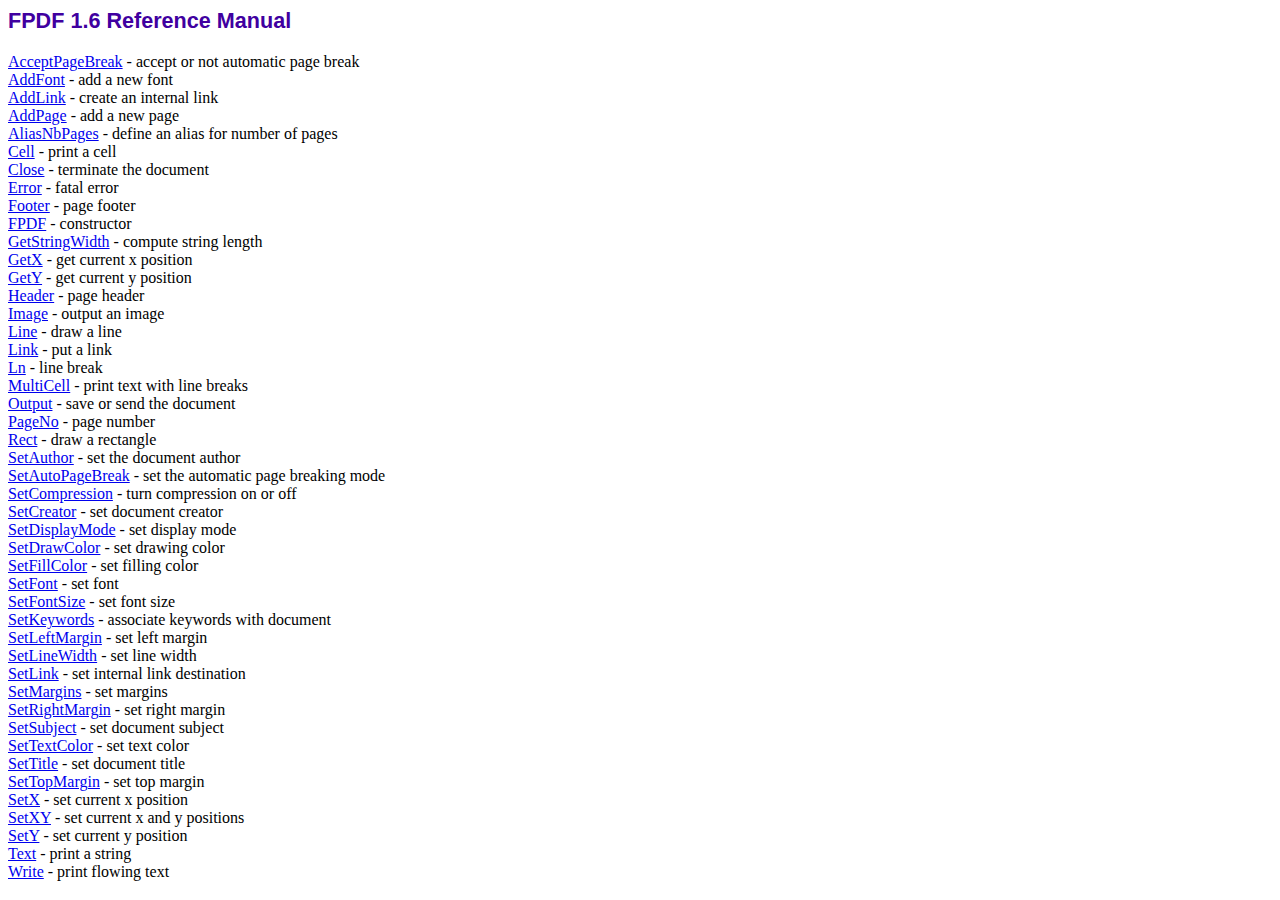
<file: otriBot/fpdf/doc/index.htm>
<!DOCTYPE html PUBLIC "-//W3C//DTD HTML 4.01 Transitional//EN">
<html>
<head>
<meta http-equiv="Content-Type" content="text/html; charset=ISO-8859-1">
<title>FPDF 1.6 Reference Manual</title>
<link type="text/css" rel="stylesheet" href="../fpdf.css">
</head>
<body>
<h1>FPDF 1.6 Reference Manual</h1>
<a href="acceptpagebreak.htm">AcceptPageBreak</a> - accept or not automatic page break<br>
<a href="addfont.htm">AddFont</a> - add a new font<br>
<a href="addlink.htm">AddLink</a> - create an internal link<br>
<a href="addpage.htm">AddPage</a> - add a new page<br>
<a href="aliasnbpages.htm">AliasNbPages</a> - define an alias for number of pages<br>
<a href="cell.htm">Cell</a> - print a cell<br>
<a href="close.htm">Close</a> - terminate the document<br>
<a href="error.htm">Error</a> - fatal error<br>
<a href="footer.htm">Footer</a> - page footer<br>
<a href="fpdf.htm">FPDF</a> - constructor<br>
<a href="getstringwidth.htm">GetStringWidth</a> - compute string length<br>
<a href="getx.htm">GetX</a> - get current x position<br>
<a href="gety.htm">GetY</a> - get current y position<br>
<a href="header.htm">Header</a> - page header<br>
<a href="image.htm">Image</a> - output an image<br>
<a href="line.htm">Line</a> - draw a line<br>
<a href="link.htm">Link</a> - put a link<br>
<a href="ln.htm">Ln</a> - line break<br>
<a href="multicell.htm">MultiCell</a> - print text with line breaks<br>
<a href="output.htm">Output</a> - save or send the document<br>
<a href="pageno.htm">PageNo</a> - page number<br>
<a href="rect.htm">Rect</a> - draw a rectangle<br>
<a href="setauthor.htm">SetAuthor</a> - set the document author<br>
<a href="setautopagebreak.htm">SetAutoPageBreak</a> - set the automatic page breaking mode<br>
<a href="setcompression.htm">SetCompression</a> - turn compression on or off<br>
<a href="setcreator.htm">SetCreator</a> - set document creator<br>
<a href="setdisplaymode.htm">SetDisplayMode</a> - set display mode<br>
<a href="setdrawcolor.htm">SetDrawColor</a> - set drawing color<br>
<a href="setfillcolor.htm">SetFillColor</a> - set filling color<br>
<a href="setfont.htm">SetFont</a> - set font<br>
<a href="setfontsize.htm">SetFontSize</a> - set font size<br>
<a href="setkeywords.htm">SetKeywords</a> - associate keywords with document<br>
<a href="setleftmargin.htm">SetLeftMargin</a> - set left margin<br>
<a href="setlinewidth.htm">SetLineWidth</a> - set line width<br>
<a href="setlink.htm">SetLink</a> - set internal link destination<br>
<a href="setmargins.htm">SetMargins</a> - set margins<br>
<a href="setrightmargin.htm">SetRightMargin</a> - set right margin<br>
<a href="setsubject.htm">SetSubject</a> - set document subject<br>
<a href="settextcolor.htm">SetTextColor</a> - set text color<br>
<a href="settitle.htm">SetTitle</a> - set document title<br>
<a href="settopmargin.htm">SetTopMargin</a> - set top margin<br>
<a href="setx.htm">SetX</a> - set current x position<br>
<a href="setxy.htm">SetXY</a> - set current x and y positions<br>
<a href="sety.htm">SetY</a> - set current y position<br>
<a href="text.htm">Text</a> - print a string<br>
<a href="write.htm">Write</a> - print flowing text<br>
</body>
</html>
</file>
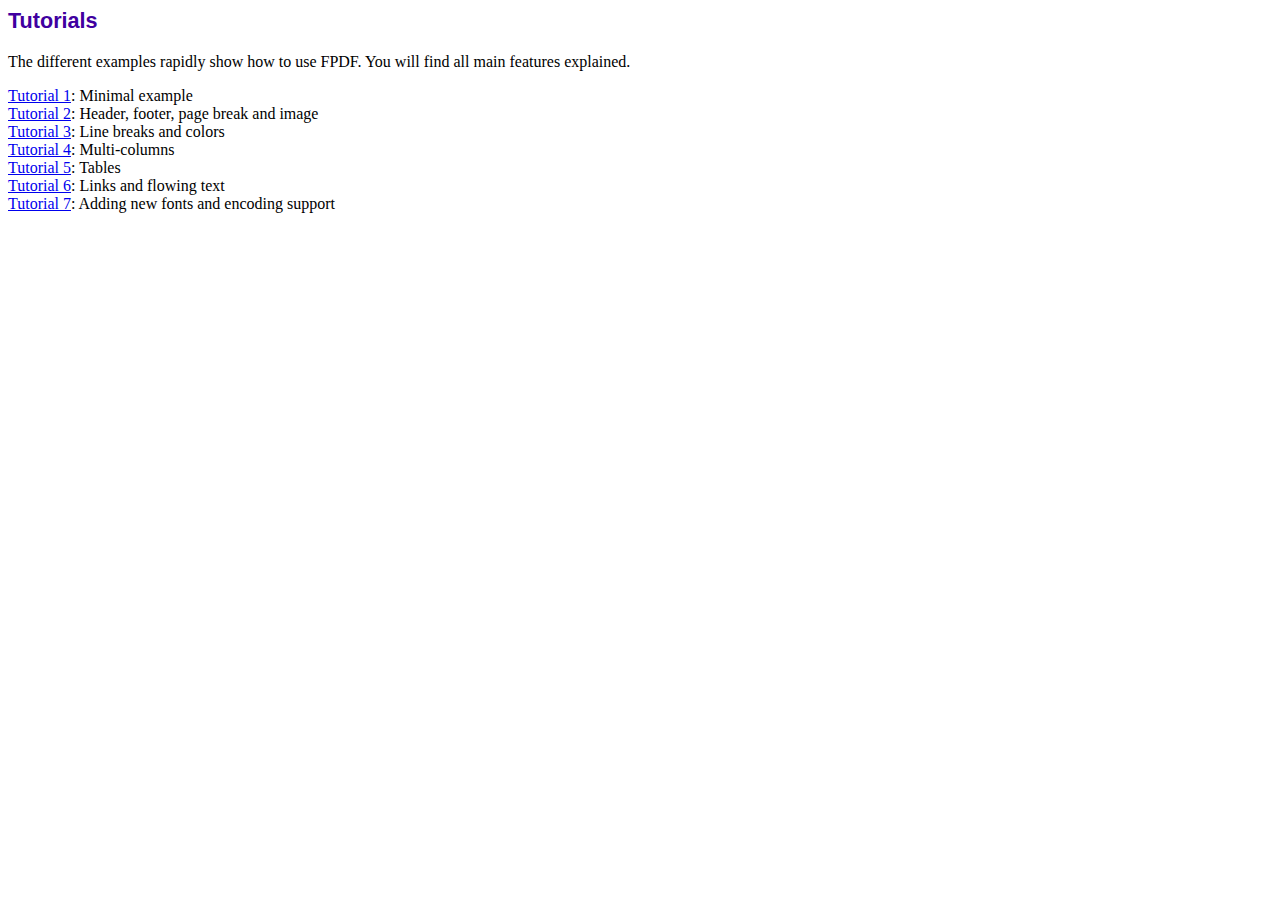
<file: otriBot/fpdf/tutorial/index.htm>
<!DOCTYPE html PUBLIC "-//W3C//DTD HTML 4.01 Transitional//EN">
<html>
<head>
<meta http-equiv="Content-Type" content="text/html; charset=ISO-8859-1">
<title>Tutorials</title>
<link type="text/css" rel="stylesheet" href="../fpdf.css">
</head>
<body>
<h1>Tutorials</h1>
<p>The different examples rapidly show how to use FPDF. You will find all main features explained.</p>
<ul style="list-style-type:none; margin-left:0; padding-left:0">
<li><a href="tuto1.htm">Tutorial 1</a>: Minimal example</li>
<li><a href="tuto2.htm">Tutorial 2</a>: Header, footer, page break and image</li>
<li><a href="tuto3.htm">Tutorial 3</a>: Line breaks and colors</li>
<li><a href="tuto4.htm">Tutorial 4</a>: Multi-columns</li>
<li><a href="tuto5.htm">Tutorial 5</a>: Tables</li>
<li><a href="tuto6.htm">Tutorial 6</a>: Links and flowing text</li>
<li><a href="tuto7.htm">Tutorial 7</a>: Adding new fonts and encoding support</li>
</UL>
</body>
</html>
</file>
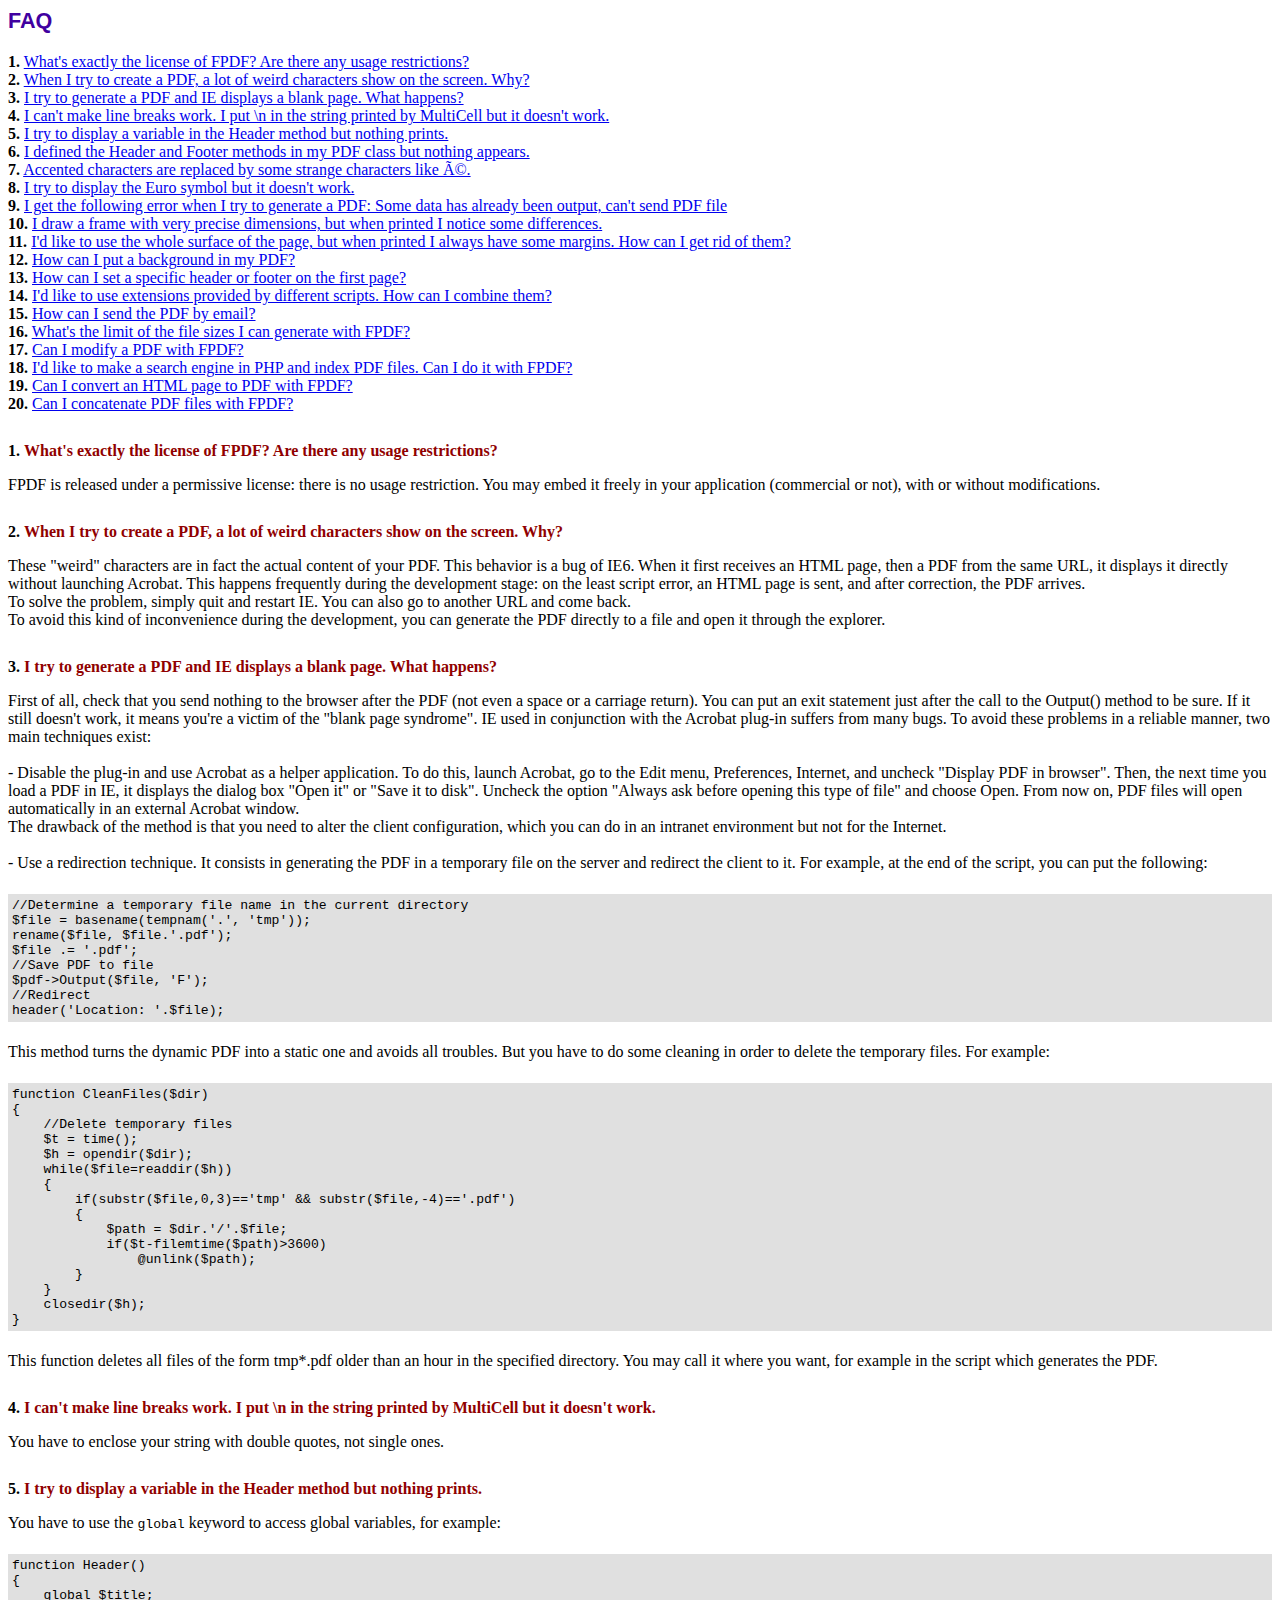
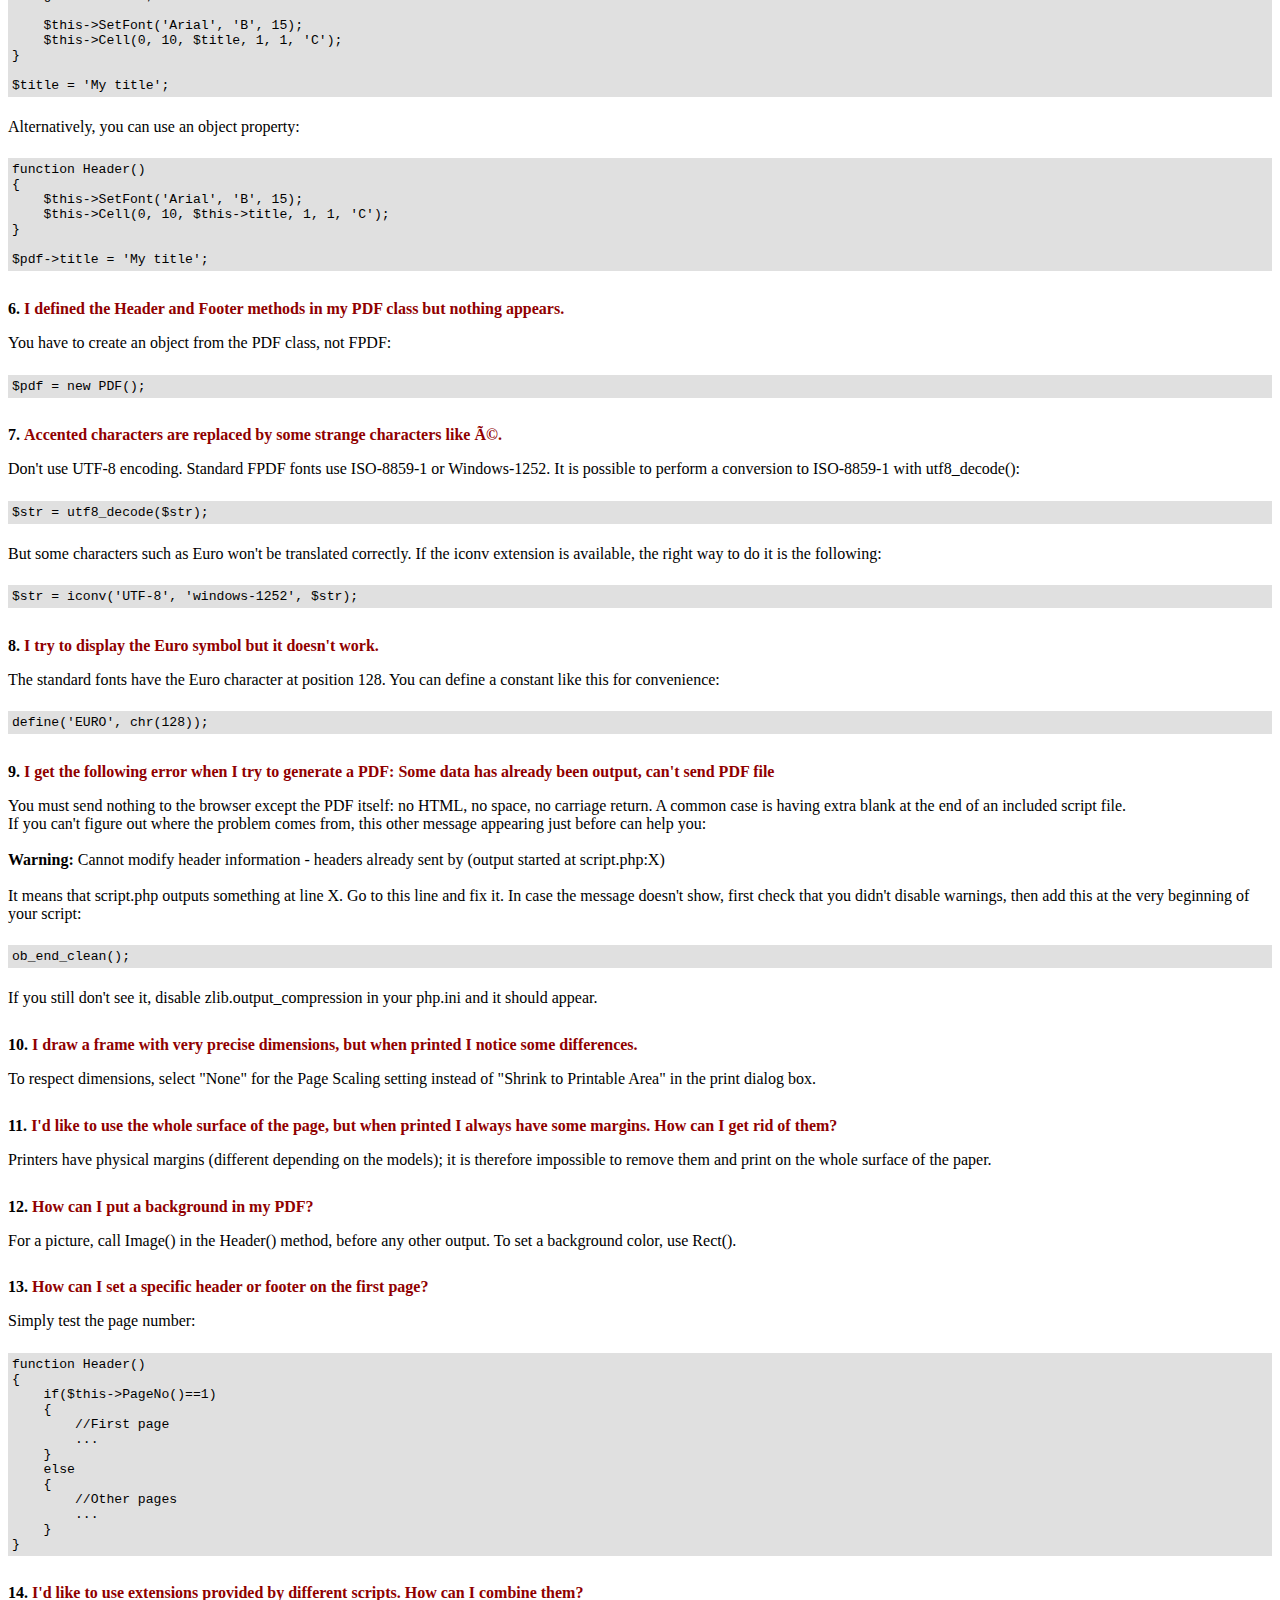
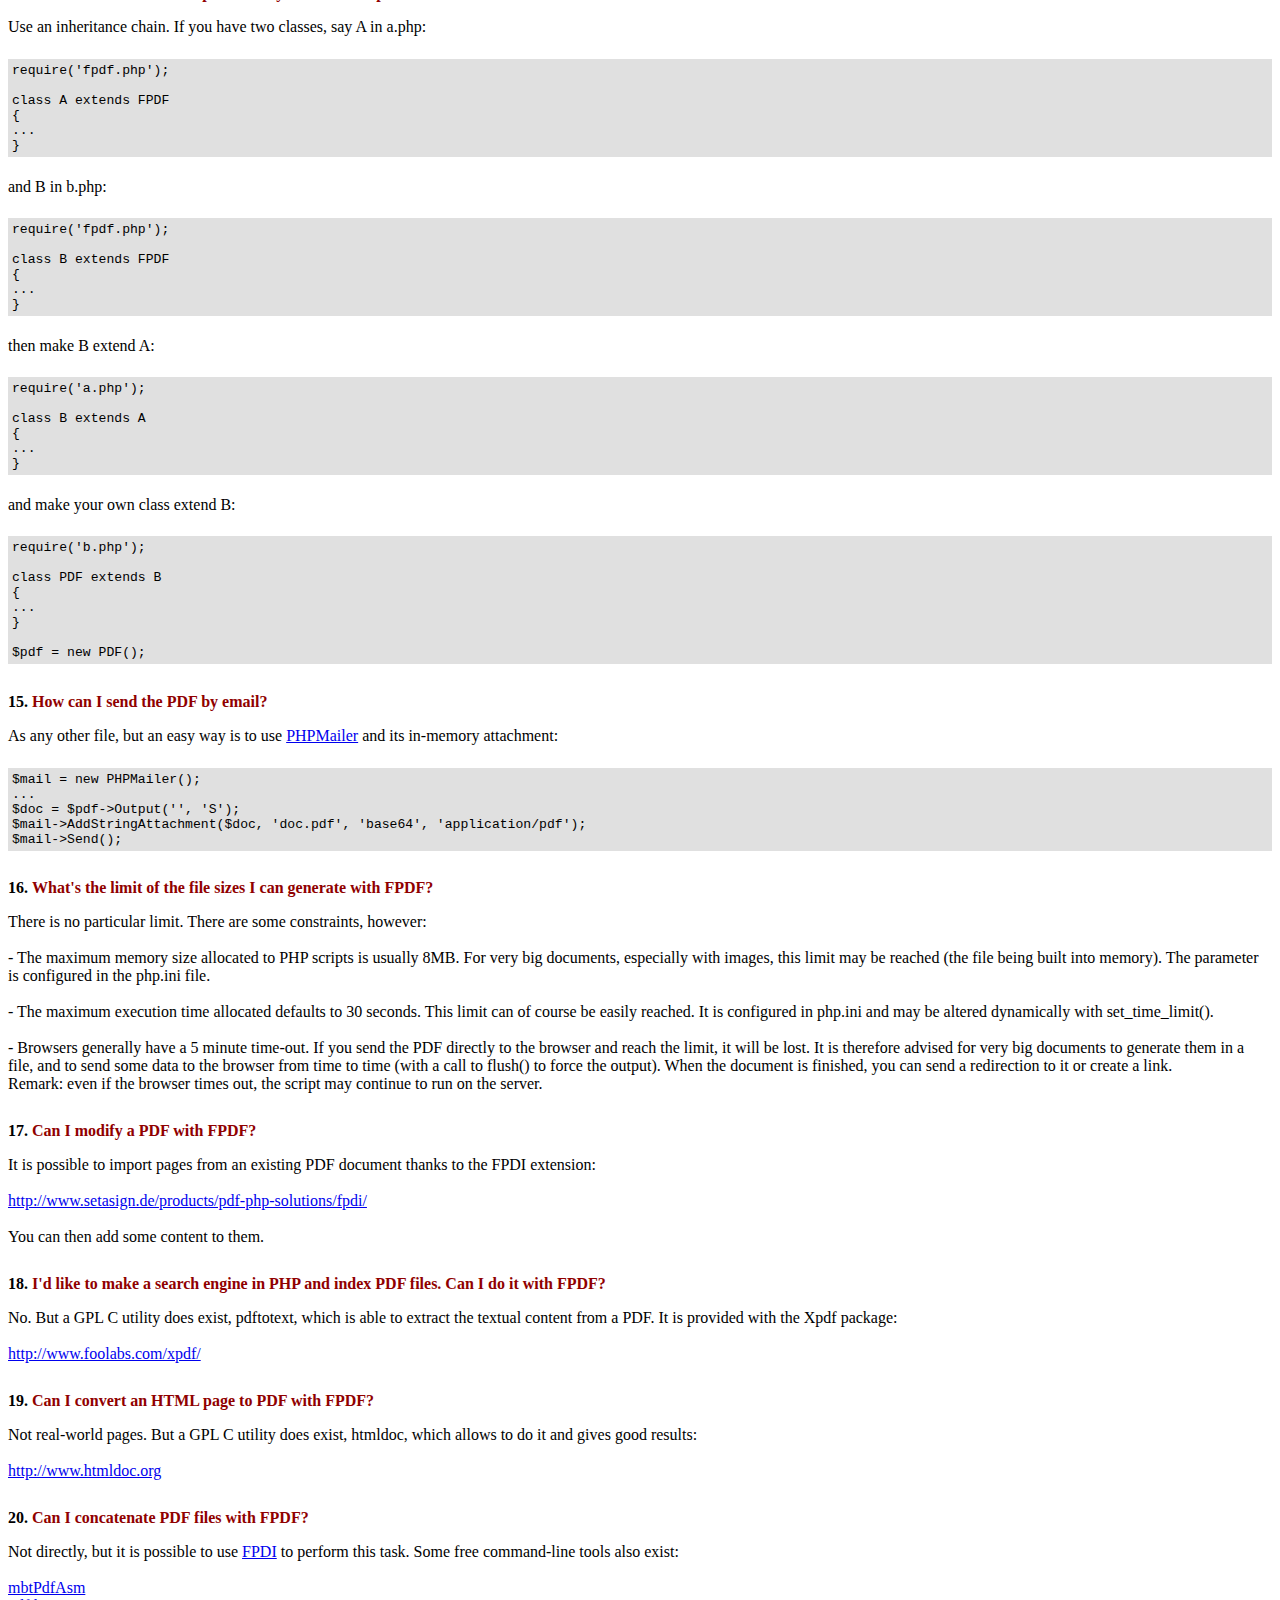
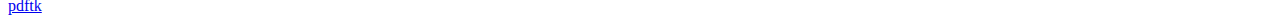
<file: otriBot/fpdf/FAQ.htm>
<!DOCTYPE html PUBLIC "-//W3C//DTD HTML 4.01 Transitional//EN">
<html>
<head>
<meta http-equiv="Content-Type" content="text/html; charset=ISO-8859-1">
<title>FAQ</title>
<link type="text/css" rel="stylesheet" href="fpdf.css">
<style type="text/css">
ul {list-style-type:none; margin:0; padding:0}
ul#answers li {margin-top:1.8em}
.question {font-weight:bold; color:#900000}
</style>
</head>
<body>
<h1>FAQ</h1>
<ul>
<li><b>1.</b> <a href='#q1'>What's exactly the license of FPDF? Are there any usage restrictions?</a></li>
<li><b>2.</b> <a href='#q2'>When I try to create a PDF, a lot of weird characters show on the screen. Why?</a></li>
<li><b>3.</b> <a href='#q3'>I try to generate a PDF and IE displays a blank page. What happens?</a></li>
<li><b>4.</b> <a href='#q4'>I can't make line breaks work. I put \n in the string printed by MultiCell but it doesn't work.</a></li>
<li><b>5.</b> <a href='#q5'>I try to display a variable in the Header method but nothing prints.</a></li>
<li><b>6.</b> <a href='#q6'>I defined the Header and Footer methods in my PDF class but nothing appears.</a></li>
<li><b>7.</b> <a href='#q7'>Accented characters are replaced by some strange characters like é.</a></li>
<li><b>8.</b> <a href='#q8'>I try to display the Euro symbol but it doesn't work.</a></li>
<li><b>9.</b> <a href='#q9'>I get the following error when I try to generate a PDF: Some data has already been output, can't send PDF file</a></li>
<li><b>10.</b> <a href='#q10'>I draw a frame with very precise dimensions, but when printed I notice some differences.</a></li>
<li><b>11.</b> <a href='#q11'>I'd like to use the whole surface of the page, but when printed I always have some margins. How can I get rid of them?</a></li>
<li><b>12.</b> <a href='#q12'>How can I put a background in my PDF?</a></li>
<li><b>13.</b> <a href='#q13'>How can I set a specific header or footer on the first page?</a></li>
<li><b>14.</b> <a href='#q14'>I'd like to use extensions provided by different scripts. How can I combine them?</a></li>
<li><b>15.</b> <a href='#q15'>How can I send the PDF by email?</a></li>
<li><b>16.</b> <a href='#q16'>What's the limit of the file sizes I can generate with FPDF?</a></li>
<li><b>17.</b> <a href='#q17'>Can I modify a PDF with FPDF?</a></li>
<li><b>18.</b> <a href='#q18'>I'd like to make a search engine in PHP and index PDF files. Can I do it with FPDF?</a></li>
<li><b>19.</b> <a href='#q19'>Can I convert an HTML page to PDF with FPDF?</a></li>
<li><b>20.</b> <a href='#q20'>Can I concatenate PDF files with FPDF?</a></li>
</ul>

<ul id='answers'>
<li id='q1'>
<p><b>1.</b> <span class='question'>What's exactly the license of FPDF? Are there any usage restrictions?</span></p>
FPDF is released under a permissive license: there is no usage restriction. You may embed it
freely in your application (commercial or not), with or without modifications.
</li>

<li id='q2'>
<p><b>2.</b> <span class='question'>When I try to create a PDF, a lot of weird characters show on the screen. Why?</span></p>
These "weird" characters are in fact the actual content of your PDF. This behavior is a bug of
IE6. When it first receives an HTML page, then a PDF from the same URL, it displays it directly
without launching Acrobat. This happens frequently during the development stage: on the least
script error, an HTML page is sent, and after correction, the PDF arrives.
<br>
To solve the problem, simply quit and restart IE. You can also go to another URL and come
back.
<br>
To avoid this kind of inconvenience during the development, you can generate the PDF directly
to a file and open it through the explorer.
</li>

<li id='q3'>
<p><b>3.</b> <span class='question'>I try to generate a PDF and IE displays a blank page. What happens?</span></p>
First of all, check that you send nothing to the browser after the PDF (not even a space or a
carriage return). You can put an exit statement just after the call to the Output() method to
be sure. If it still doesn't work, it means you're a victim of the "blank page syndrome". IE
used in conjunction with the Acrobat plug-in suffers from many bugs. To avoid these problems
in a reliable manner, two main techniques exist:
<br>
<br>
- Disable the plug-in and use Acrobat as a helper application. To do this, launch Acrobat, go
to the Edit menu, Preferences, Internet, and uncheck "Display PDF in browser". Then, the next
time you load a PDF in IE, it displays the dialog box "Open it" or "Save it to disk". Uncheck
the option "Always ask before opening this type of file" and choose Open. From now on, PDF files
will open automatically in an external Acrobat window.
<br>
The drawback of the method is that you need to alter the client configuration, which you can do
in an intranet environment but not for the Internet.
<br>
<br>
- Use a redirection technique. It consists in generating the PDF in a temporary file on the server
and redirect the client to it. For example, at the end of the script, you can put the following:
<div class="doc-source">
<pre><code>//Determine a temporary file name in the current directory
$file = basename(tempnam('.', 'tmp'));
rename($file, $file.'.pdf');
$file .= '.pdf';
//Save PDF to file
$pdf-&gt;Output($file, 'F');
//Redirect
header('Location: '.$file);</code></pre>
</div>
This method turns the dynamic PDF into a static one and avoids all troubles. But you have to do
some cleaning in order to delete the temporary files. For example:
<div class="doc-source">
<pre><code>function CleanFiles($dir)
{
    //Delete temporary files
    $t = time();
    $h = opendir($dir);
    while($file=readdir($h))
    {
        if(substr($file,0,3)=='tmp' &amp;&amp; substr($file,-4)=='.pdf')
        {
            $path = $dir.'/'.$file;
            if($t-filemtime($path)&gt;3600)
                @unlink($path);
        }
    }
    closedir($h);
}</code></pre>
</div>
This function deletes all files of the form tmp*.pdf older than an hour in the specified
directory. You may call it where you want, for example in the script which generates the PDF.
</li>

<li id='q4'>
<p><b>4.</b> <span class='question'>I can't make line breaks work. I put \n in the string printed by MultiCell but it doesn't work.</span></p>
You have to enclose your string with double quotes, not single ones.
</li>

<li id='q5'>
<p><b>5.</b> <span class='question'>I try to display a variable in the Header method but nothing prints.</span></p>
You have to use the <code>global</code> keyword to access global variables, for example:
<div class="doc-source">
<pre><code>function Header()
{
    global $title;

    $this-&gt;SetFont('Arial', 'B', 15);
    $this-&gt;Cell(0, 10, $title, 1, 1, 'C');
}

$title = 'My title';</code></pre>
</div>
Alternatively, you can use an object property:
<div class="doc-source">
<pre><code>function Header()
{
    $this-&gt;SetFont('Arial', 'B', 15);
    $this-&gt;Cell(0, 10, $this-&gt;title, 1, 1, 'C');
}

$pdf-&gt;title = 'My title';</code></pre>
</div>
</li>

<li id='q6'>
<p><b>6.</b> <span class='question'>I defined the Header and Footer methods in my PDF class but nothing appears.</span></p>
You have to create an object from the PDF class, not FPDF:
<div class="doc-source">
<pre><code>$pdf = new PDF();</code></pre>
</div>
</li>

<li id='q7'>
<p><b>7.</b> <span class='question'>Accented characters are replaced by some strange characters like é.</span></p>
Don't use UTF-8 encoding. Standard FPDF fonts use ISO-8859-1 or Windows-1252.
It is possible to perform a conversion to ISO-8859-1 with utf8_decode():
<div class="doc-source">
<pre><code>$str = utf8_decode($str);</code></pre>
</div>
But some characters such as Euro won't be translated correctly. If the iconv extension is available, the
right way to do it is the following:
<div class="doc-source">
<pre><code>$str = iconv('UTF-8', 'windows-1252', $str);</code></pre>
</div>
</li>

<li id='q8'>
<p><b>8.</b> <span class='question'>I try to display the Euro symbol but it doesn't work.</span></p>
The standard fonts have the Euro character at position 128. You can define a constant like this
for convenience:
<div class="doc-source">
<pre><code>define('EURO', chr(128));</code></pre>
</div>
</li>

<li id='q9'>
<p><b>9.</b> <span class='question'>I get the following error when I try to generate a PDF: Some data has already been output, can't send PDF file</span></p>
You must send nothing to the browser except the PDF itself: no HTML, no space, no carriage return. A common
case is having extra blank at the end of an included script file.<br>
If you can't figure out where the problem comes from, this other message appearing just before can help you:<br>
<br>
<b>Warning:</b> Cannot modify header information - headers already sent by (output started at script.php:X)<br>
<br>
It means that script.php outputs something at line X. Go to this line and fix it.
In case the message doesn't show, first check that you didn't disable warnings, then add this at the very
beginning of your script:
<div class="doc-source">
<pre><code>ob_end_clean();</code></pre>
</div>
If you still don't see it, disable zlib.output_compression in your php.ini and it should appear.
</li>

<li id='q10'>
<p><b>10.</b> <span class='question'>I draw a frame with very precise dimensions, but when printed I notice some differences.</span></p>
To respect dimensions, select "None" for the Page Scaling setting instead of "Shrink to Printable Area" in the print dialog box.
</li>

<li id='q11'>
<p><b>11.</b> <span class='question'>I'd like to use the whole surface of the page, but when printed I always have some margins. How can I get rid of them?</span></p>
Printers have physical margins (different depending on the models); it is therefore impossible to remove
them and print on the whole surface of the paper.
</li>

<li id='q12'>
<p><b>12.</b> <span class='question'>How can I put a background in my PDF?</span></p>
For a picture, call Image() in the Header() method, before any other output. To set a background color, use Rect().
</li>

<li id='q13'>
<p><b>13.</b> <span class='question'>How can I set a specific header or footer on the first page?</span></p>
Simply test the page number:
<div class="doc-source">
<pre><code>function Header()
{
    if($this-&gt;PageNo()==1)
    {
        //First page
        ...
    }
    else
    {
        //Other pages
        ...
    }
}</code></pre>
</div>
</li>

<li id='q14'>
<p><b>14.</b> <span class='question'>I'd like to use extensions provided by different scripts. How can I combine them?</span></p>
Use an inheritance chain. If you have two classes, say A in a.php:
<div class="doc-source">
<pre><code>require('fpdf.php');

class A extends FPDF
{
...
}</code></pre>
</div>
and B in b.php:
<div class="doc-source">
<pre><code>require('fpdf.php');

class B extends FPDF
{
...
}</code></pre>
</div>
then make B extend A:
<div class="doc-source">
<pre><code>require('a.php');

class B extends A
{
...
}</code></pre>
</div>
and make your own class extend B:
<div class="doc-source">
<pre><code>require('b.php');

class PDF extends B
{
...
}

$pdf = new PDF();</code></pre>
</div>
</li>

<li id='q15'>
<p><b>15.</b> <span class='question'>How can I send the PDF by email?</span></p>
As any other file, but an easy way is to use <a href="http://phpmailer.codeworxtech.com">PHPMailer</a> and
its in-memory attachment:
<div class="doc-source">
<pre><code>$mail = new PHPMailer();
...
$doc = $pdf-&gt;Output('', 'S');
$mail-&gt;AddStringAttachment($doc, 'doc.pdf', 'base64', 'application/pdf');
$mail-&gt;Send();</code></pre>
</div>
</li>

<li id='q16'>
<p><b>16.</b> <span class='question'>What's the limit of the file sizes I can generate with FPDF?</span></p>
There is no particular limit. There are some constraints, however:
<br>
<br>
- The maximum memory size allocated to PHP scripts is usually 8MB. For very big documents,
especially with images, this limit may be reached (the file being built into memory). The
parameter is configured in the php.ini file.
<br>
<br>
- The maximum execution time allocated defaults to 30 seconds. This limit can of course be easily
reached. It is configured in php.ini and may be altered dynamically with set_time_limit().
<br>
<br>
- Browsers generally have a 5 minute time-out. If you send the PDF directly to the browser and
reach the limit, it will be lost. It is therefore advised for very big documents to
generate them in a file, and to send some data to the browser from time to time (with a call
to flush() to force the output). When the document is finished, you can send a redirection to
it or create a link.
<br>
Remark: even if the browser times out, the script may continue to run on the server.
</li>

<li id='q17'>
<p><b>17.</b> <span class='question'>Can I modify a PDF with FPDF?</span></p>
It is possible to import pages from an existing PDF document thanks to the FPDI extension:<br>
<br>
<a href="http://www.setasign.de/products/pdf-php-solutions/fpdi/" target="_blank">http://www.setasign.de/products/pdf-php-solutions/fpdi/</a><br>
<br>
You can then add some content to them.
</li>

<li id='q18'>
<p><b>18.</b> <span class='question'>I'd like to make a search engine in PHP and index PDF files. Can I do it with FPDF?</span></p>
No. But a GPL C utility does exist, pdftotext, which is able to extract the textual content from
a PDF. It is provided with the Xpdf package:<br>
<br>
<a href="http://www.foolabs.com/xpdf/" target="_blank">http://www.foolabs.com/xpdf/</a>
</li>

<li id='q19'>
<p><b>19.</b> <span class='question'>Can I convert an HTML page to PDF with FPDF?</span></p>
Not real-world pages. But a GPL C utility does exist, htmldoc, which allows to do it and gives good results:<br>
<br>
<a href="http://www.htmldoc.org" target="_blank">http://www.htmldoc.org</a>
</li>

<li id='q20'>
<p><b>20.</b> <span class='question'>Can I concatenate PDF files with FPDF?</span></p>
Not directly, but it is possible to use <a href="http://www.setasign.de/products/pdf-php-solutions/fpdi/demos/concatenate-fake/" target="_blank">FPDI</a>
to perform this task. Some free command-line tools also exist:<br>
<br>
<a href="http://thierry.schmit.free.fr/spip/spip.php?article15&amp;lang=en" target="_blank">mbtPdfAsm</a><br>
<a href="http://www.accesspdf.com/pdftk/" target="_blank">pdftk</a>
</li>
</ul>
</body>
</html>
</file>
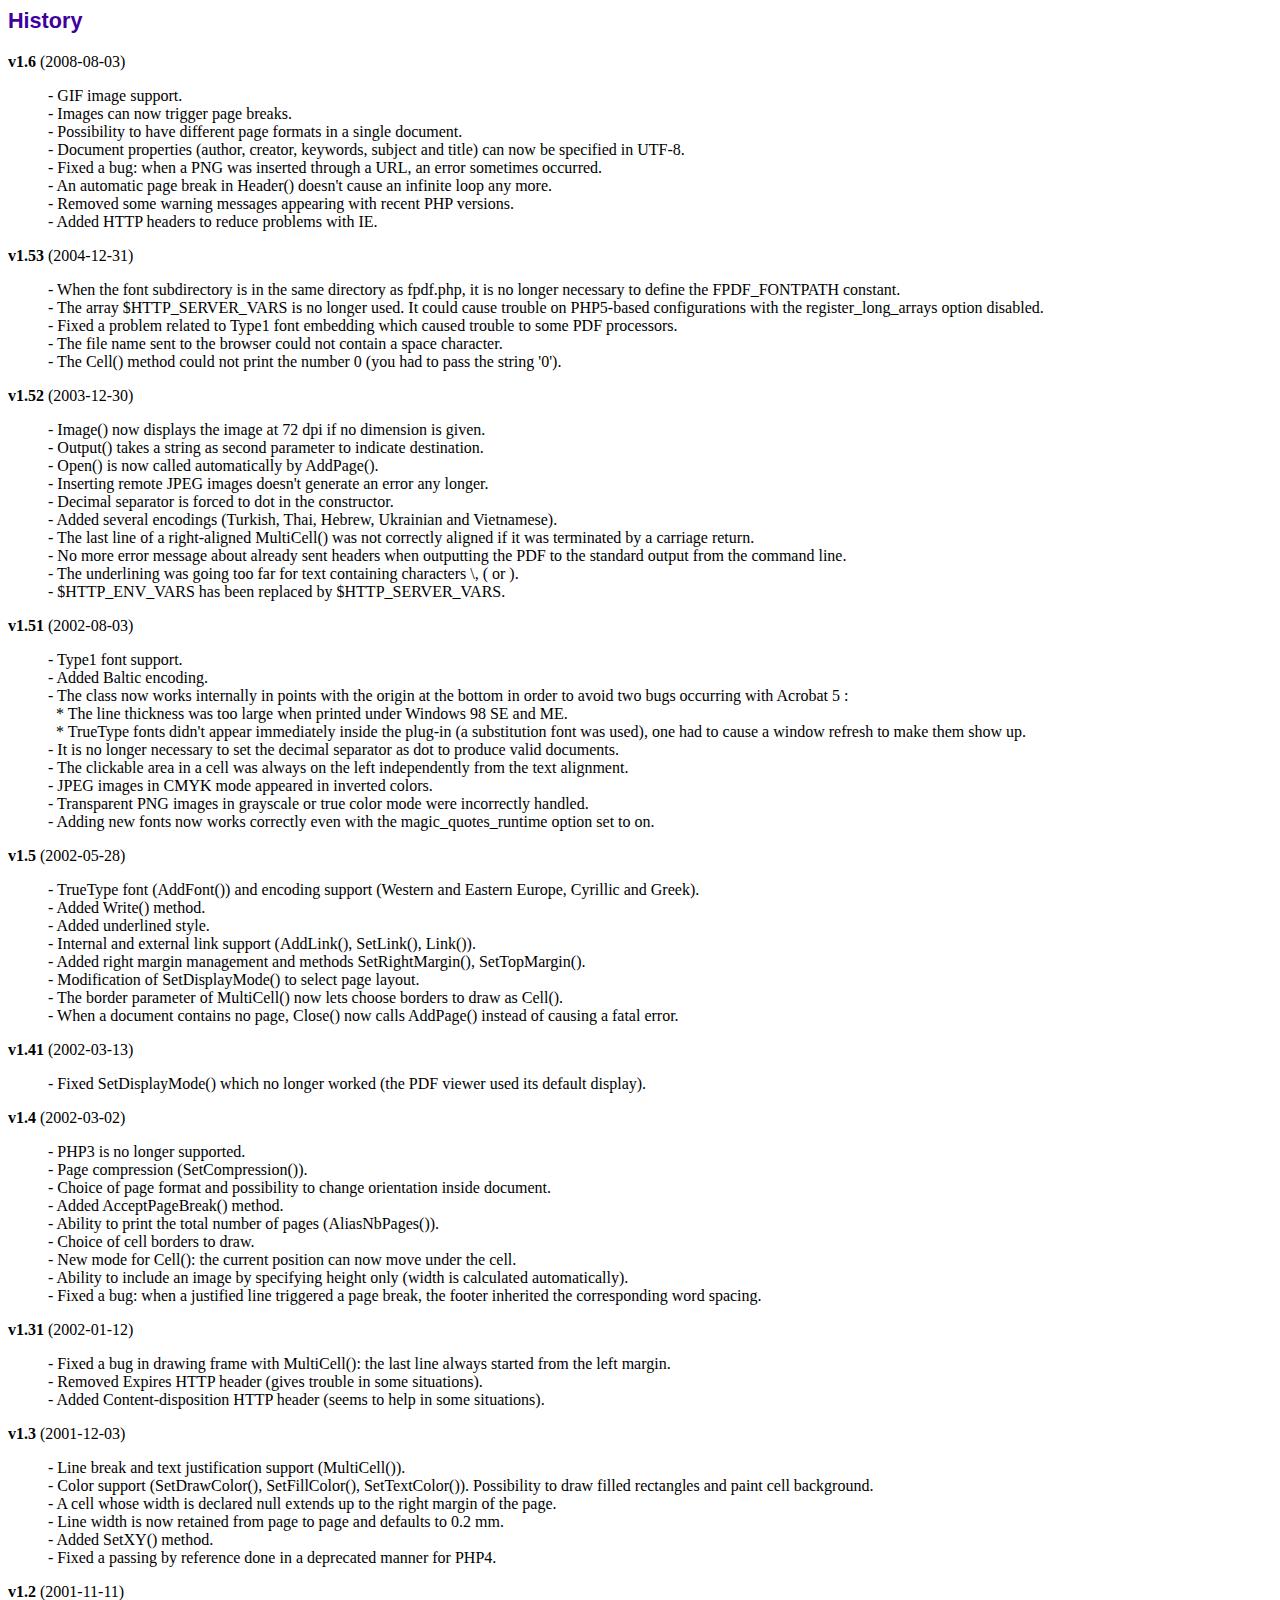
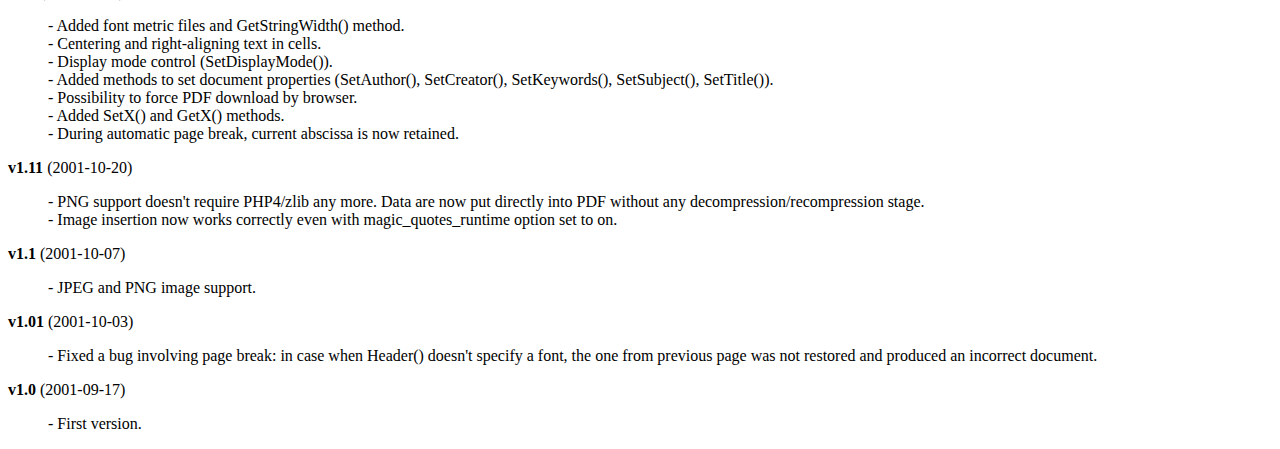
<file: otriBot/fpdf/histo.htm>
<!DOCTYPE html PUBLIC "-//W3C//DTD HTML 4.01 Transitional//EN">
<html>
<head>
<meta http-equiv="Content-Type" content="text/html; charset=ISO-8859-1">
<title>History</title>
<link type="text/css" rel="stylesheet" href="fpdf.css">
<style type="text/css">
dd {margin-top:1em; margin-bottom:1em}
</style>
</head>
<body>
<h1>History</h1>
<dl>
<dt><strong>v1.6</strong> (2008-08-03)</dt>
<dd>
- GIF image support.<br>
- Images can now trigger page breaks.<br>
- Possibility to have different page formats in a single document.<br>
- Document properties (author, creator, keywords, subject and title) can now be specified in UTF-8.<br>
- Fixed a bug: when a PNG was inserted through a URL, an error sometimes occurred.<br>
- An automatic page break in Header() doesn't cause an infinite loop any more.<br>
- Removed some warning messages appearing with recent PHP versions.<br>
- Added HTTP headers to reduce problems with IE.<br>
</dd>
<dt><strong>v1.53</strong> (2004-12-31)</dt>
<dd>
- When the font subdirectory is in the same directory as fpdf.php, it is no longer necessary to define the FPDF_FONTPATH constant.<br>
- The array $HTTP_SERVER_VARS is no longer used. It could cause trouble on PHP5-based configurations with the register_long_arrays option disabled.<br>
- Fixed a problem related to Type1 font embedding which caused trouble to some PDF processors.<br>
- The file name sent to the browser could not contain a space character.<br>
- The Cell() method could not print the number 0 (you had to pass the string '0').<br>
</dd>
<dt><strong>v1.52</strong> (2003-12-30)</dt>
<dd>
- Image() now displays the image at 72 dpi if no dimension is given.<br>
- Output() takes a string as second parameter to indicate destination.<br>
- Open() is now called automatically by AddPage().<br>
- Inserting remote JPEG images doesn't generate an error any longer.<br>
- Decimal separator is forced to dot in the constructor.<br>
- Added several encodings (Turkish, Thai, Hebrew, Ukrainian and Vietnamese).<br>
- The last line of a right-aligned MultiCell() was not correctly aligned if it was terminated by a carriage return.<br>
- No more error message about already sent headers when outputting the PDF to the standard output from the command line.<br>
- The underlining was going too far for text containing characters \, ( or ).<br>
- $HTTP_ENV_VARS has been replaced by $HTTP_SERVER_VARS.<br>
</dd>
<dt><strong>v1.51</strong> (2002-08-03)</dt>
<dd>
- Type1 font support.<br>
- Added Baltic encoding.<br>
- The class now works internally in points with the origin at the bottom in order to avoid two bugs occurring with Acrobat 5 :<br>&nbsp;&nbsp;* The line thickness was too large when printed under Windows 98 SE and ME.<br>&nbsp;&nbsp;* TrueType fonts didn't appear immediately inside the plug-in (a substitution font was used), one had to cause a window refresh to make them show up.<br>
- It is no longer necessary to set the decimal separator as dot to produce valid documents.<br>
- The clickable area in a cell was always on the left independently from the text alignment.<br>
- JPEG images in CMYK mode appeared in inverted colors.<br>
- Transparent PNG images in grayscale or true color mode were incorrectly handled.<br>
- Adding new fonts now works correctly even with the magic_quotes_runtime option set to on.<br>
</dd>
<dt><strong>v1.5</strong> (2002-05-28)</dt>
<dd>
- TrueType font (AddFont()) and encoding support (Western and Eastern Europe, Cyrillic and Greek).<br>
- Added Write() method.<br>
- Added underlined style.<br>
- Internal and external link support (AddLink(), SetLink(), Link()).<br>
- Added right margin management and methods SetRightMargin(), SetTopMargin().<br>
- Modification of SetDisplayMode() to select page layout.<br>
- The border parameter of MultiCell() now lets choose borders to draw as Cell().<br>
- When a document contains no page, Close() now calls AddPage() instead of causing a fatal error.<br>
</dd>
<dt><strong>v1.41</strong> (2002-03-13)</dt>
<dd>
- Fixed SetDisplayMode() which no longer worked (the PDF viewer used its default display).<br>
</dd>
<dt><strong>v1.4</strong> (2002-03-02)</dt>
<dd>
- PHP3 is no longer supported.<br>
- Page compression (SetCompression()).<br>
- Choice of page format and possibility to change orientation inside document.<br>
- Added AcceptPageBreak() method.<br>
- Ability to print the total number of pages (AliasNbPages()).<br>
- Choice of cell borders to draw.<br>
- New mode for Cell(): the current position can now move under the cell.<br>
- Ability to include an image by specifying height only (width is calculated automatically).<br>
- Fixed a bug: when a justified line triggered a page break, the footer inherited the corresponding word spacing.<br>
</dd>
<dt><strong>v1.31</strong> (2002-01-12)</dt>
<dd>
- Fixed a bug in drawing frame with MultiCell(): the last line always started from the left margin.<br>
- Removed Expires HTTP header (gives trouble in some situations).<br>
- Added Content-disposition HTTP header (seems to help in some situations).<br>
</dd>
<dt><strong>v1.3</strong> (2001-12-03)</dt>
<dd>
- Line break and text justification support (MultiCell()).<br>
- Color support (SetDrawColor(), SetFillColor(), SetTextColor()). Possibility to draw filled rectangles and paint cell background.<br>
- A cell whose width is declared null extends up to the right margin of the page.<br>
- Line width is now retained from page to page and defaults to 0.2 mm.<br>
- Added SetXY() method.<br>
- Fixed a passing by reference done in a deprecated manner for PHP4.<br>
</dd>
<dt><strong>v1.2</strong> (2001-11-11)</dt>
<dd>
- Added font metric files and GetStringWidth() method.<br>
- Centering and right-aligning text in cells.<br>
- Display mode control (SetDisplayMode()).<br>
- Added methods to set document properties (SetAuthor(), SetCreator(), SetKeywords(), SetSubject(), SetTitle()).<br>
- Possibility to force PDF download by browser.<br>
- Added SetX() and GetX() methods.<br>
- During automatic page break, current abscissa is now retained.<br>
</dd>
<dt><strong>v1.11</strong> (2001-10-20)</dt>
<dd>
- PNG support doesn't require PHP4/zlib any more. Data are now put directly into PDF without any decompression/recompression stage.<br>
- Image insertion now works correctly even with magic_quotes_runtime option set to on.<br>
</dd>
<dt><strong>v1.1</strong> (2001-10-07)</dt>
<dd>
- JPEG and PNG image support.<br>
</dd>
<dt><strong>v1.01</strong> (2001-10-03)</dt>
<dd>
- Fixed a bug involving page break: in case when Header() doesn't specify a font, the one from previous page was not restored and produced an incorrect document.<br>
</dd>
<dt><strong>v1.0</strong> (2001-09-17)</dt>
<dd>
- First version.<br>
</dd>
</dl>
</body>
</html>
</file>
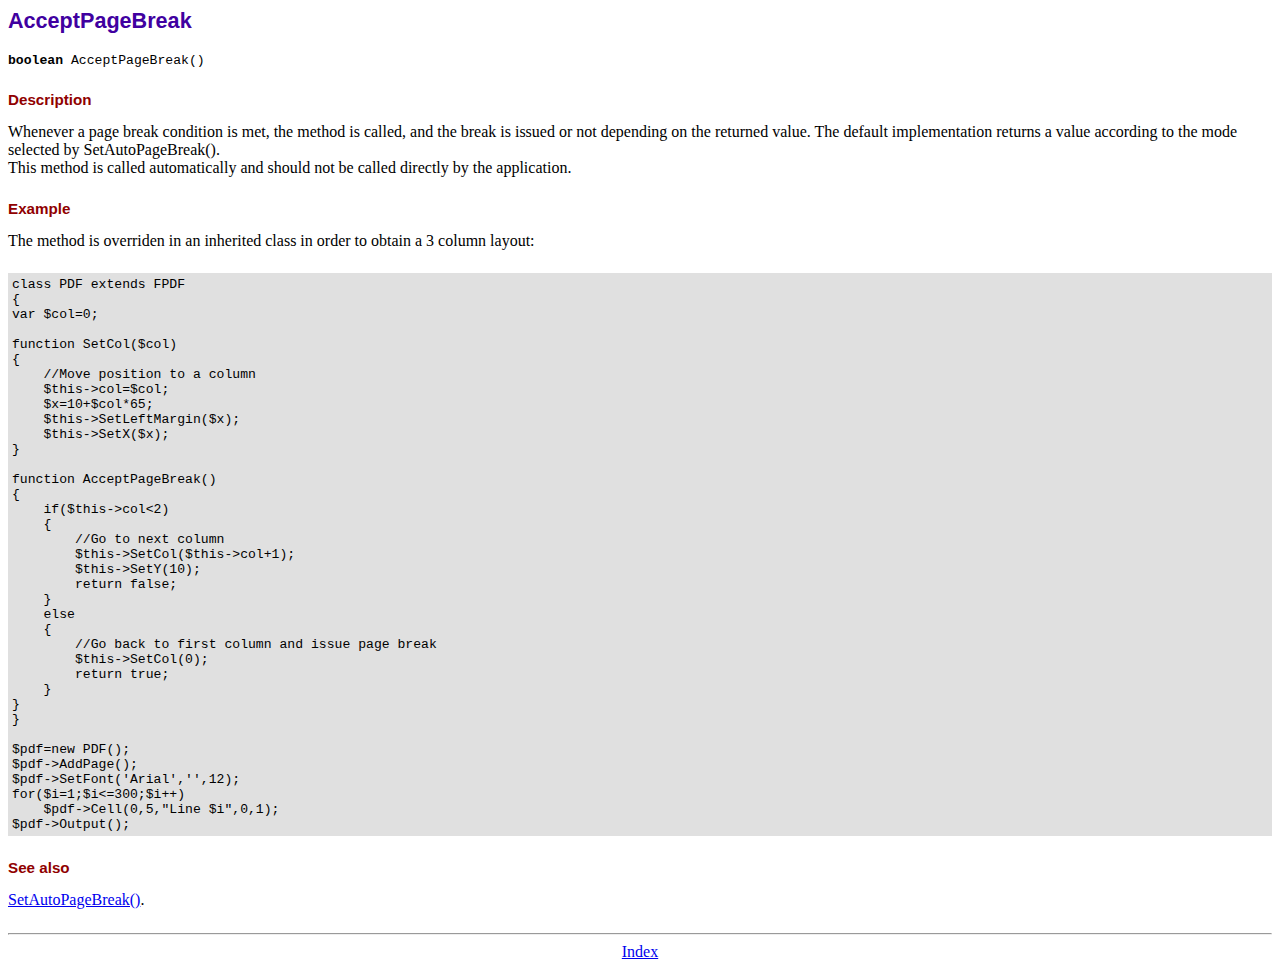
<file: otriBot/fpdf/doc/acceptpagebreak.htm>
<!DOCTYPE html PUBLIC "-//W3C//DTD HTML 4.01 Transitional//EN">
<html>
<head>
<meta http-equiv="Content-Type" content="text/html; charset=ISO-8859-1">
<title>AcceptPageBreak</title>
<link type="text/css" rel="stylesheet" href="../fpdf.css">
</head>
<body>
<h1>AcceptPageBreak</h1>
<code><b>boolean</b> AcceptPageBreak()</code>
<h2>Description</h2>
Whenever a page break condition is met, the method is called, and the break is issued or not
depending on the returned value. The default implementation returns a value according to the
mode selected by SetAutoPageBreak().
<br>
This method is called automatically and should not be called directly by the application.
<h2>Example</h2>
The method is overriden in an inherited class in order to obtain a 3 column layout:
<div class="doc-source">
<pre><code>class PDF extends FPDF
{
var $col=0;

function SetCol($col)
{
    //Move position to a column
    $this-&gt;col=$col;
    $x=10+$col*65;
    $this-&gt;SetLeftMargin($x);
    $this-&gt;SetX($x);
}

function AcceptPageBreak()
{
    if($this-&gt;col&lt;2)
    {
        //Go to next column
        $this-&gt;SetCol($this-&gt;col+1);
        $this-&gt;SetY(10);
        return false;
    }
    else
    {
        //Go back to first column and issue page break
        $this-&gt;SetCol(0);
        return true;
    }
}
}

$pdf=new PDF();
$pdf-&gt;AddPage();
$pdf-&gt;SetFont('Arial','',12);
for($i=1;$i&lt;=300;$i++)
    $pdf-&gt;Cell(0,5,&quot;Line $i&quot;,0,1);
$pdf-&gt;Output();</code></pre>
</div>
<h2>See also</h2>
<a href="setautopagebreak.htm">SetAutoPageBreak()</a>.
<hr style="margin-top:1.5em">
<div style="text-align:center"><a href="index.htm">Index</a></div>
</body>
</html>
</file>
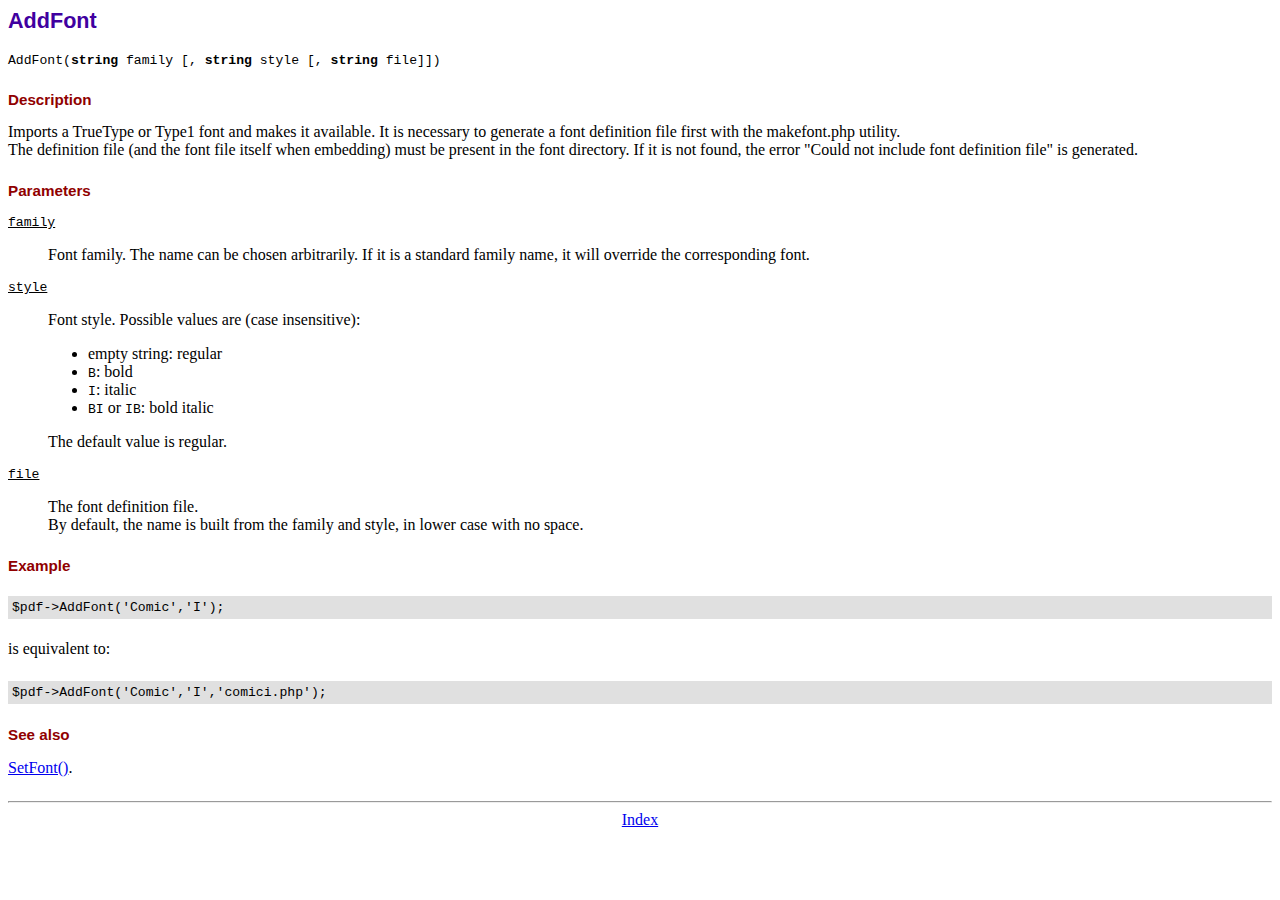
<file: otriBot/fpdf/doc/addfont.htm>
<!DOCTYPE html PUBLIC "-//W3C//DTD HTML 4.01 Transitional//EN">
<html>
<head>
<meta http-equiv="Content-Type" content="text/html; charset=ISO-8859-1">
<title>AddFont</title>
<link type="text/css" rel="stylesheet" href="../fpdf.css">
</head>
<body>
<h1>AddFont</h1>
<code>AddFont(<b>string</b> family [, <b>string</b> style [, <b>string</b> file]])</code>
<h2>Description</h2>
Imports a TrueType or Type1 font and makes it available. It is necessary to generate a font
definition file first with the makefont.php utility.
<br>
The definition file (and the font file itself when embedding) must be present in the font directory.
If it is not found, the error "Could not include font definition file" is generated.
<h2>Parameters</h2>
<dl class="param">
<dt><code>family</code></dt>
<dd>
Font family. The name can be chosen arbitrarily. If it is a standard family name, it will
override the corresponding font.
</dd>
<dt><code>style</code></dt>
<dd>
Font style. Possible values are (case insensitive):
<ul>
<li>empty string: regular</li>
<li><code>B</code>: bold</li>
<li><code>I</code>: italic</li>
<li><code>BI</code> or <code>IB</code>: bold italic</li>
</ul>
The default value is regular.
</dd>
<dt><code>file</code></dt>
<dd>
The font definition file.
<br>
By default, the name is built from the family and style, in lower case with no space.
</dd>
</dl>
<h2>Example</h2>
<div class="doc-source">
<pre><code>$pdf-&gt;AddFont('Comic','I');</code></pre>
</div>
is equivalent to:
<div class="doc-source">
<pre><code>$pdf-&gt;AddFont('Comic','I','comici.php');</code></pre>
</div>
<h2>See also</h2>
<a href="setfont.htm">SetFont()</a>.
<hr style="margin-top:1.5em">
<div style="text-align:center"><a href="index.htm">Index</a></div>
</body>
</html>
</file>
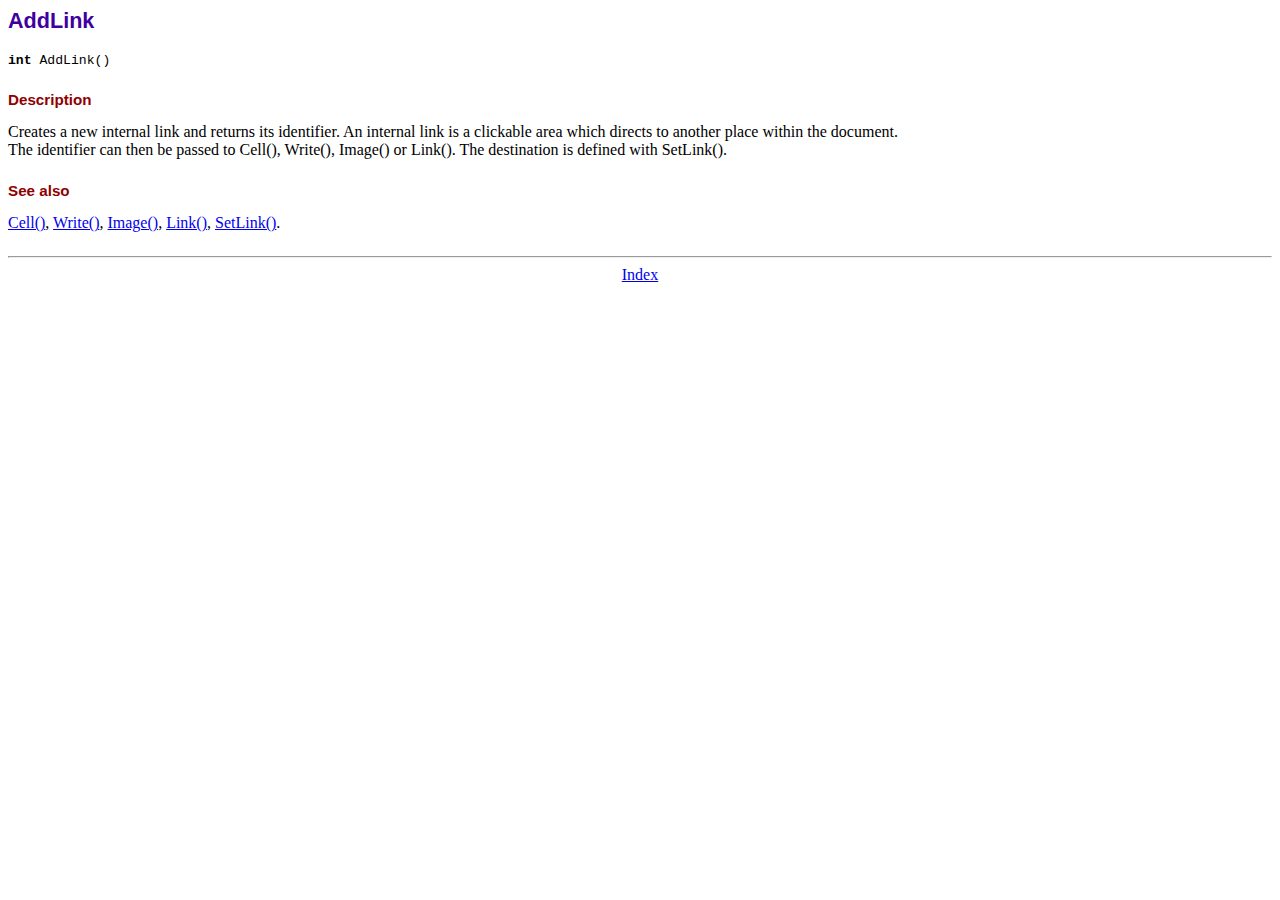
<file: otriBot/fpdf/doc/addlink.htm>
<!DOCTYPE html PUBLIC "-//W3C//DTD HTML 4.01 Transitional//EN">
<html>
<head>
<meta http-equiv="Content-Type" content="text/html; charset=ISO-8859-1">
<title>AddLink</title>
<link type="text/css" rel="stylesheet" href="../fpdf.css">
</head>
<body>
<h1>AddLink</h1>
<code><b>int</b> AddLink()</code>
<h2>Description</h2>
Creates a new internal link and returns its identifier. An internal link is a clickable area
which directs to another place within the document.
<br>
The identifier can then be passed to Cell(), Write(), Image() or Link(). The destination is
defined with SetLink().
<h2>See also</h2>
<a href="cell.htm">Cell()</a>,
<a href="write.htm">Write()</a>,
<a href="image.htm">Image()</a>,
<a href="link.htm">Link()</a>,
<a href="setlink.htm">SetLink()</a>.
<hr style="margin-top:1.5em">
<div style="text-align:center"><a href="index.htm">Index</a></div>
</body>
</html>
</file>
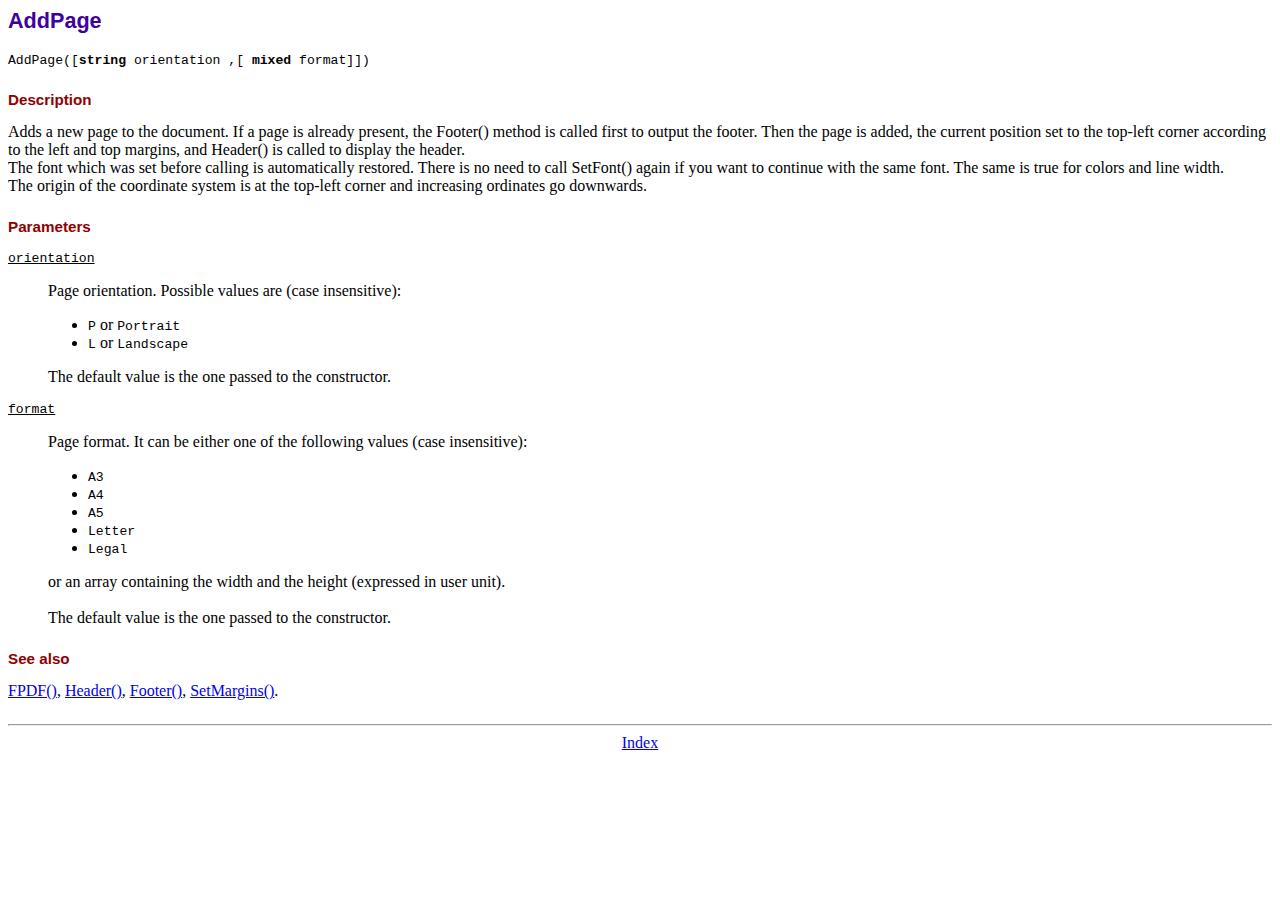
<file: otriBot/fpdf/doc/addpage.htm>
<!DOCTYPE html PUBLIC "-//W3C//DTD HTML 4.01 Transitional//EN">
<html>
<head>
<meta http-equiv="Content-Type" content="text/html; charset=ISO-8859-1">
<title>AddPage</title>
<link type="text/css" rel="stylesheet" href="../fpdf.css">
</head>
<body>
<h1>AddPage</h1>
<code>AddPage([<b>string</b> orientation ,[ <b>mixed</b> format]])</code>
<h2>Description</h2>
Adds a new page to the document. If a page is already present, the Footer() method is called
first to output the footer. Then the page is added, the current position set to the top-left
corner according to the left and top margins, and Header() is called to display the header.
<br>
The font which was set before calling is automatically restored. There is no need to call
SetFont() again if you want to continue with the same font. The same is true for colors and
line width.
<br>
The origin of the coordinate system is at the top-left corner and increasing ordinates go
downwards.
<h2>Parameters</h2>
<dl class="param">
<dt><code>orientation</code></dt>
<dd>
Page orientation. Possible values are (case insensitive):
<ul>
<li><code>P</code> or <code>Portrait</code></li>
<li><code>L</code> or <code>Landscape</code></li>
</ul>
The default value is the one passed to the constructor.
</dd>
<dt><code>format</code></dt>
<dd>
Page format. It can be either one of the following values (case insensitive):
<ul>
<li><code>A3</code></li>
<li><code>A4</code></li>
<li><code>A5</code></li>
<li><code>Letter</code></li>
<li><code>Legal</code></li>
</ul>
or an array containing the width and the height (expressed in user unit).<br>
<br>
The default value is the one passed to the constructor.
</dd>
</dl>
<h2>See also</h2>
<a href="fpdf.htm">FPDF()</a>,
<a href="header.htm">Header()</a>,
<a href="footer.htm">Footer()</a>,
<a href="setmargins.htm">SetMargins()</a>.
<hr style="margin-top:1.5em">
<div style="text-align:center"><a href="index.htm">Index</a></div>
</body>
</html>
</file>
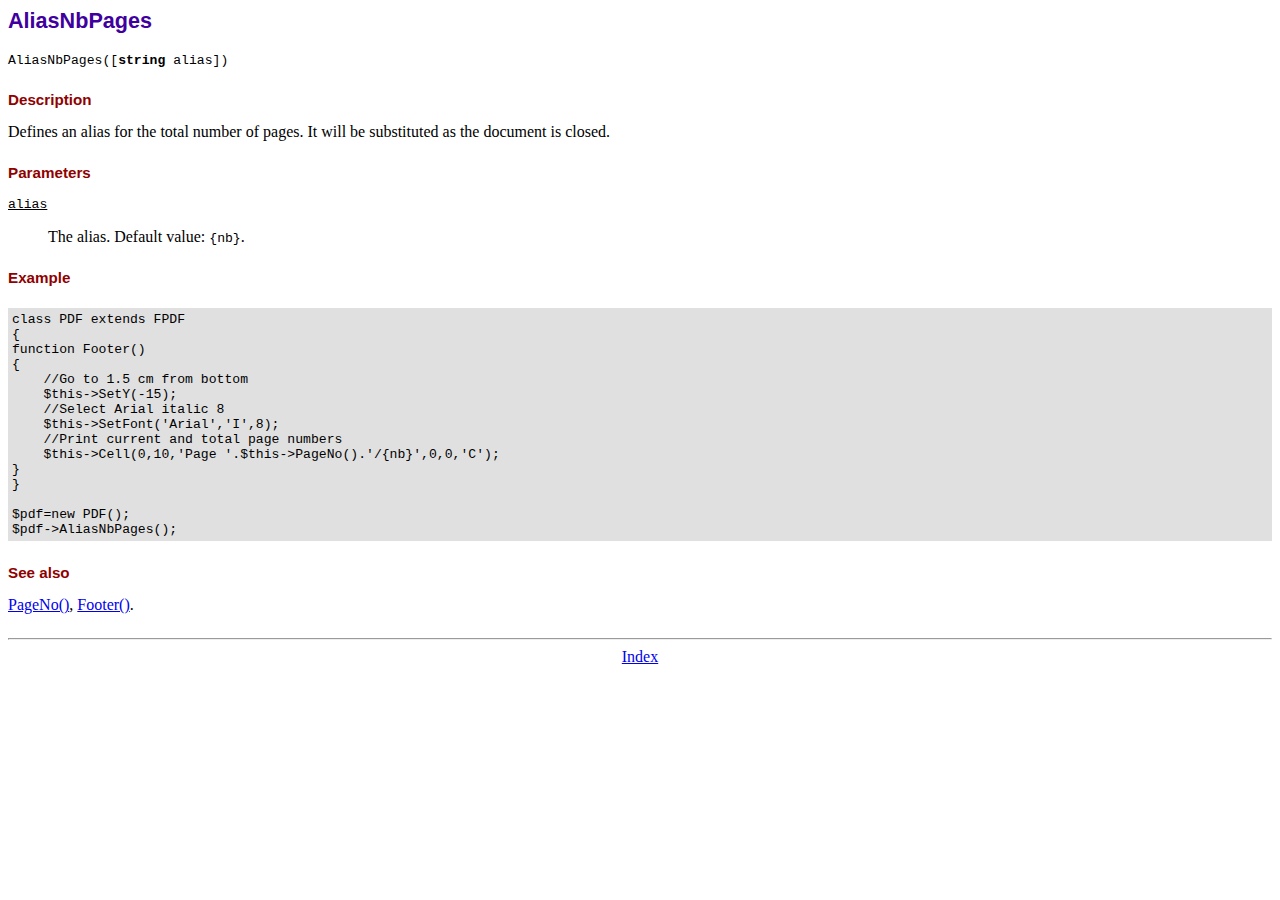
<file: otriBot/fpdf/doc/aliasnbpages.htm>
<!DOCTYPE html PUBLIC "-//W3C//DTD HTML 4.01 Transitional//EN">
<html>
<head>
<meta http-equiv="Content-Type" content="text/html; charset=ISO-8859-1">
<title>AliasNbPages</title>
<link type="text/css" rel="stylesheet" href="../fpdf.css">
</head>
<body>
<h1>AliasNbPages</h1>
<code>AliasNbPages([<b>string</b> alias])</code>
<h2>Description</h2>
Defines an alias for the total number of pages. It will be substituted as the document is
closed.
<h2>Parameters</h2>
<dl class="param">
<dt><code>alias</code></dt>
<dd>
The alias. Default value: <code>{nb}</code>.
</dd>
</dl>
<h2>Example</h2>
<div class="doc-source">
<pre><code>class PDF extends FPDF
{
function Footer()
{
    //Go to 1.5 cm from bottom
    $this-&gt;SetY(-15);
    //Select Arial italic 8
    $this-&gt;SetFont('Arial','I',8);
    //Print current and total page numbers
    $this-&gt;Cell(0,10,'Page '.$this-&gt;PageNo().'/{nb}',0,0,'C');
}
}

$pdf=new PDF();
$pdf-&gt;AliasNbPages();</code></pre>
</div>
<h2>See also</h2>
<a href="pageno.htm">PageNo()</a>,
<a href="footer.htm">Footer()</a>.
<hr style="margin-top:1.5em">
<div style="text-align:center"><a href="index.htm">Index</a></div>
</body>
</html>
</file>
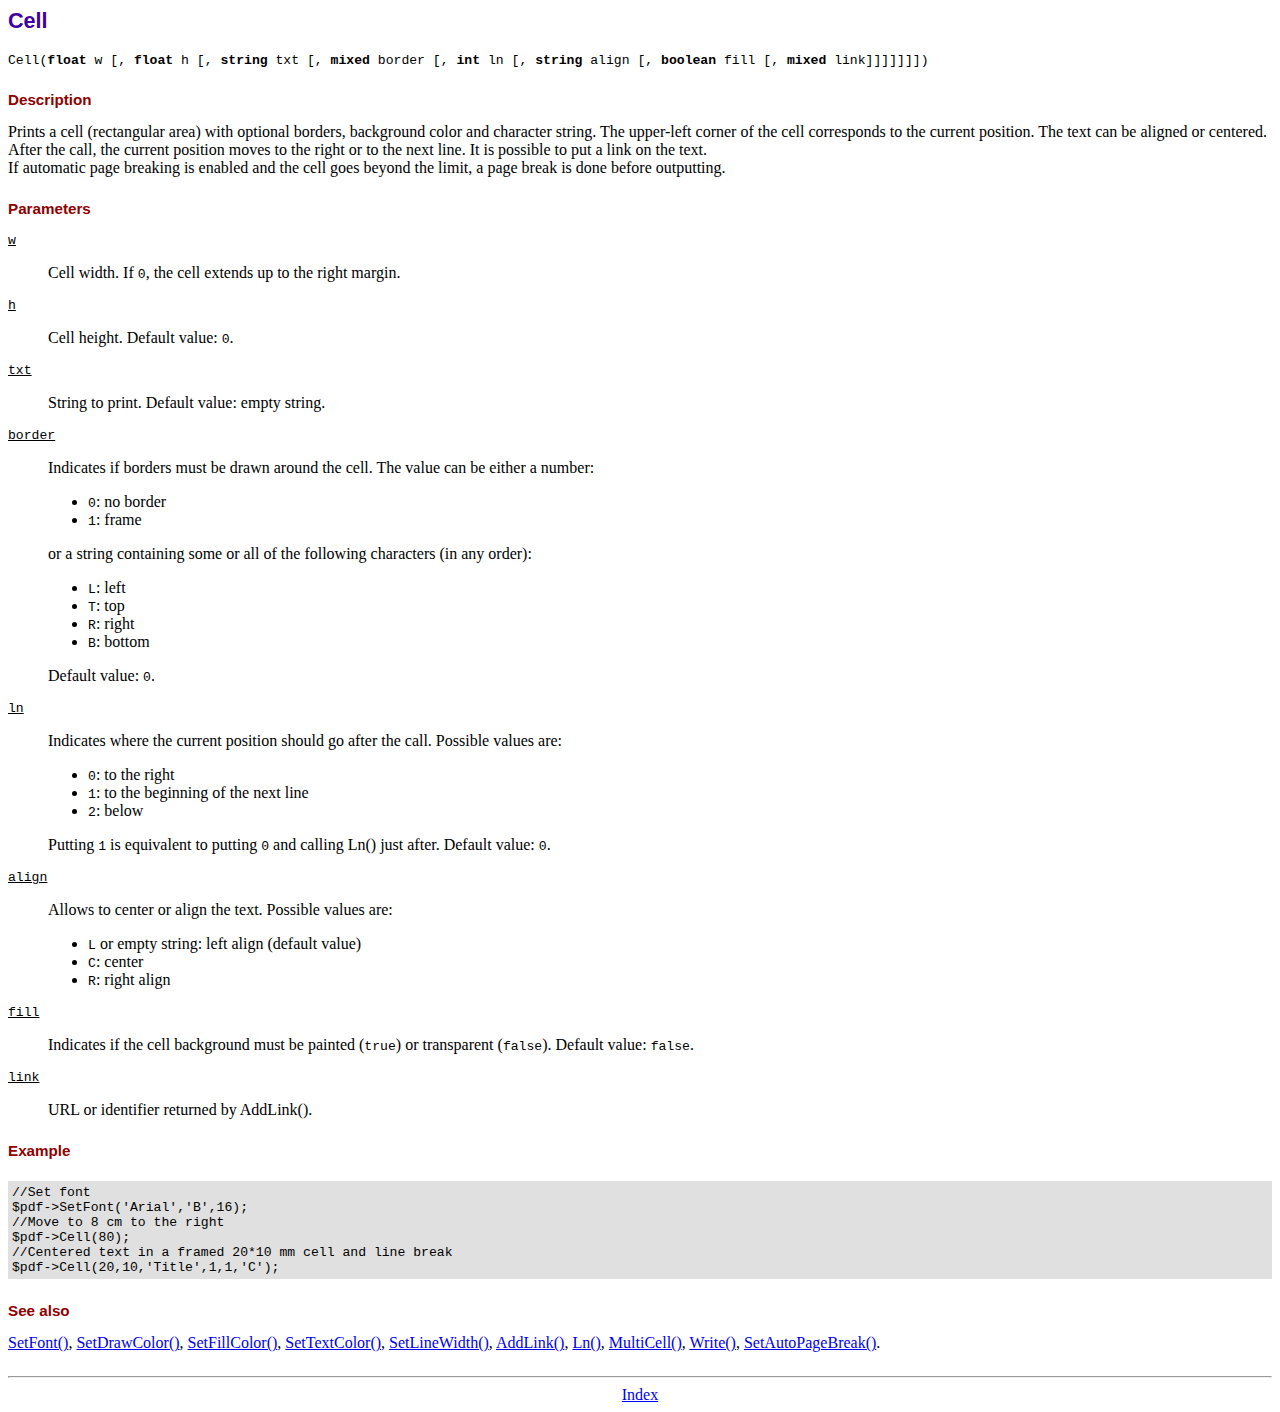
<file: otriBot/fpdf/doc/cell.htm>
<!DOCTYPE html PUBLIC "-//W3C//DTD HTML 4.01 Transitional//EN">
<html>
<head>
<meta http-equiv="Content-Type" content="text/html; charset=ISO-8859-1">
<title>Cell</title>
<link type="text/css" rel="stylesheet" href="../fpdf.css">
</head>
<body>
<h1>Cell</h1>
<code>Cell(<b>float</b> w [, <b>float</b> h [, <b>string</b> txt [, <b>mixed</b> border [, <b>int</b> ln [, <b>string</b> align [, <b>boolean</b> fill [, <b>mixed</b> link]]]]]]])</code>
<h2>Description</h2>
Prints a cell (rectangular area) with optional borders, background color and character string.
The upper-left corner of the cell corresponds to the current position. The text can be aligned
or centered. After the call, the current position moves to the right or to the next line. It is
possible to put a link on the text.
<br>
If automatic page breaking is enabled and the cell goes beyond the limit, a page break is
done before outputting.
<h2>Parameters</h2>
<dl class="param">
<dt><code>w</code></dt>
<dd>
Cell width. If <code>0</code>, the cell extends up to the right margin.
</dd>
<dt><code>h</code></dt>
<dd>
Cell height.
Default value: <code>0</code>.
</dd>
<dt><code>txt</code></dt>
<dd>
String to print.
Default value: empty string.
</dd>
<dt><code>border</code></dt>
<dd>
Indicates if borders must be drawn around the cell. The value can be either a number:
<ul>
<li><code>0</code>: no border</li>
<li><code>1</code>: frame</li>
</ul>
or a string containing some or all of the following characters (in any order):
<ul>
<li><code>L</code>: left</li>
<li><code>T</code>: top</li>
<li><code>R</code>: right</li>
<li><code>B</code>: bottom</li>
</ul>
Default value: <code>0</code>.
</dd>
<dt><code>ln</code></dt>
<dd>
Indicates where the current position should go after the call. Possible values are:
<ul>
<li><code>0</code>: to the right</li>
<li><code>1</code>: to the beginning of the next line</li>
<li><code>2</code>: below</li>
</ul>
Putting <code>1</code> is equivalent to putting <code>0</code> and calling Ln() just after.
Default value: <code>0</code>.
</dd>
<dt><code>align</code></dt>
<dd>
Allows to center or align the text. Possible values are:
<ul>
<li><code>L</code> or empty string: left align (default value)</li>
<li><code>C</code>: center</li>
<li><code>R</code>: right align</li>
</ul>
</dd>
<dt><code>fill</code></dt>
<dd>
Indicates if the cell background must be painted (<code>true</code>) or transparent (<code>false</code>).
Default value: <code>false</code>.
</dd>
<dt><code>link</code></dt>
<dd>
URL or identifier returned by AddLink().
</dd>
</dl>
<h2>Example</h2>
<div class="doc-source">
<pre><code>//Set font
$pdf-&gt;SetFont('Arial','B',16);
//Move to 8 cm to the right
$pdf-&gt;Cell(80);
//Centered text in a framed 20*10 mm cell and line break
$pdf-&gt;Cell(20,10,'Title',1,1,'C');</code></pre>
</div>
<h2>See also</h2>
<a href="setfont.htm">SetFont()</a>,
<a href="setdrawcolor.htm">SetDrawColor()</a>,
<a href="setfillcolor.htm">SetFillColor()</a>,
<a href="settextcolor.htm">SetTextColor()</a>,
<a href="setlinewidth.htm">SetLineWidth()</a>,
<a href="addlink.htm">AddLink()</a>,
<a href="ln.htm">Ln()</a>,
<a href="multicell.htm">MultiCell()</a>,
<a href="write.htm">Write()</a>,
<a href="setautopagebreak.htm">SetAutoPageBreak()</a>.
<hr style="margin-top:1.5em">
<div style="text-align:center"><a href="index.htm">Index</a></div>
</body>
</html>
</file>
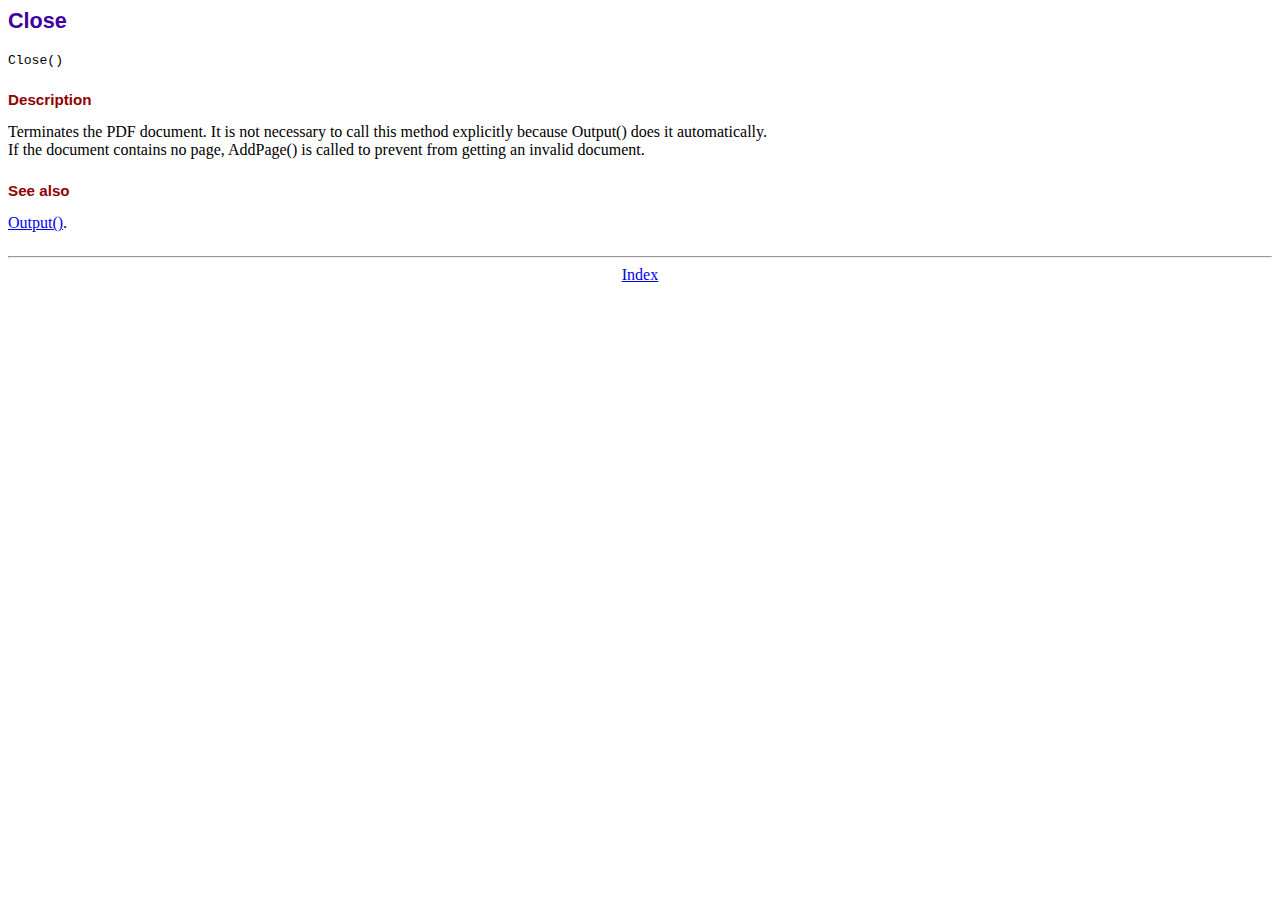
<file: otriBot/fpdf/doc/close.htm>
<!DOCTYPE html PUBLIC "-//W3C//DTD HTML 4.01 Transitional//EN">
<html>
<head>
<meta http-equiv="Content-Type" content="text/html; charset=ISO-8859-1">
<title>Close</title>
<link type="text/css" rel="stylesheet" href="../fpdf.css">
</head>
<body>
<h1>Close</h1>
<code>Close()</code>
<h2>Description</h2>
Terminates the PDF document. It is not necessary to call this method explicitly because Output()
does it automatically.
<br>
If the document contains no page, AddPage() is called to prevent from getting an invalid document.
<h2>See also</h2>
<a href="output.htm">Output()</a>.
<hr style="margin-top:1.5em">
<div style="text-align:center"><a href="index.htm">Index</a></div>
</body>
</html>
</file>
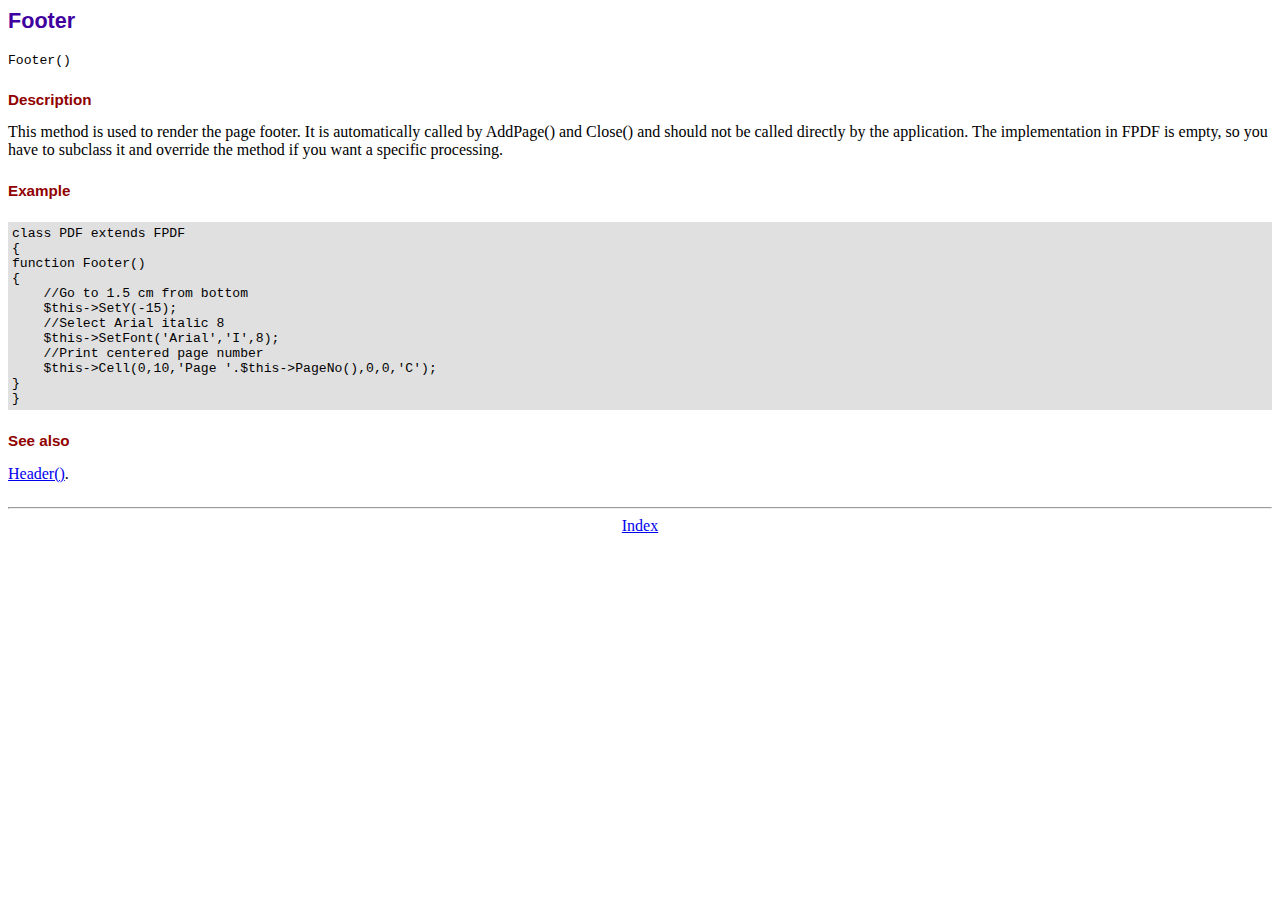
<file: otriBot/fpdf/doc/footer.htm>
<!DOCTYPE html PUBLIC "-//W3C//DTD HTML 4.01 Transitional//EN">
<html>
<head>
<meta http-equiv="Content-Type" content="text/html; charset=ISO-8859-1">
<title>Footer</title>
<link type="text/css" rel="stylesheet" href="../fpdf.css">
</head>
<body>
<h1>Footer</h1>
<code>Footer()</code>
<h2>Description</h2>
This method is used to render the page footer. It is automatically called by AddPage() and
Close() and should not be called directly by the application. The implementation in FPDF is
empty, so you have to subclass it and override the method if you want a specific processing.
<h2>Example</h2>
<div class="doc-source">
<pre><code>class PDF extends FPDF
{
function Footer()
{
    //Go to 1.5 cm from bottom
    $this-&gt;SetY(-15);
    //Select Arial italic 8
    $this-&gt;SetFont('Arial','I',8);
    //Print centered page number
    $this-&gt;Cell(0,10,'Page '.$this-&gt;PageNo(),0,0,'C');
}
}</code></pre>
</div>
<h2>See also</h2>
<a href="header.htm">Header()</a>.
<hr style="margin-top:1.5em">
<div style="text-align:center"><a href="index.htm">Index</a></div>
</body>
</html>
</file>
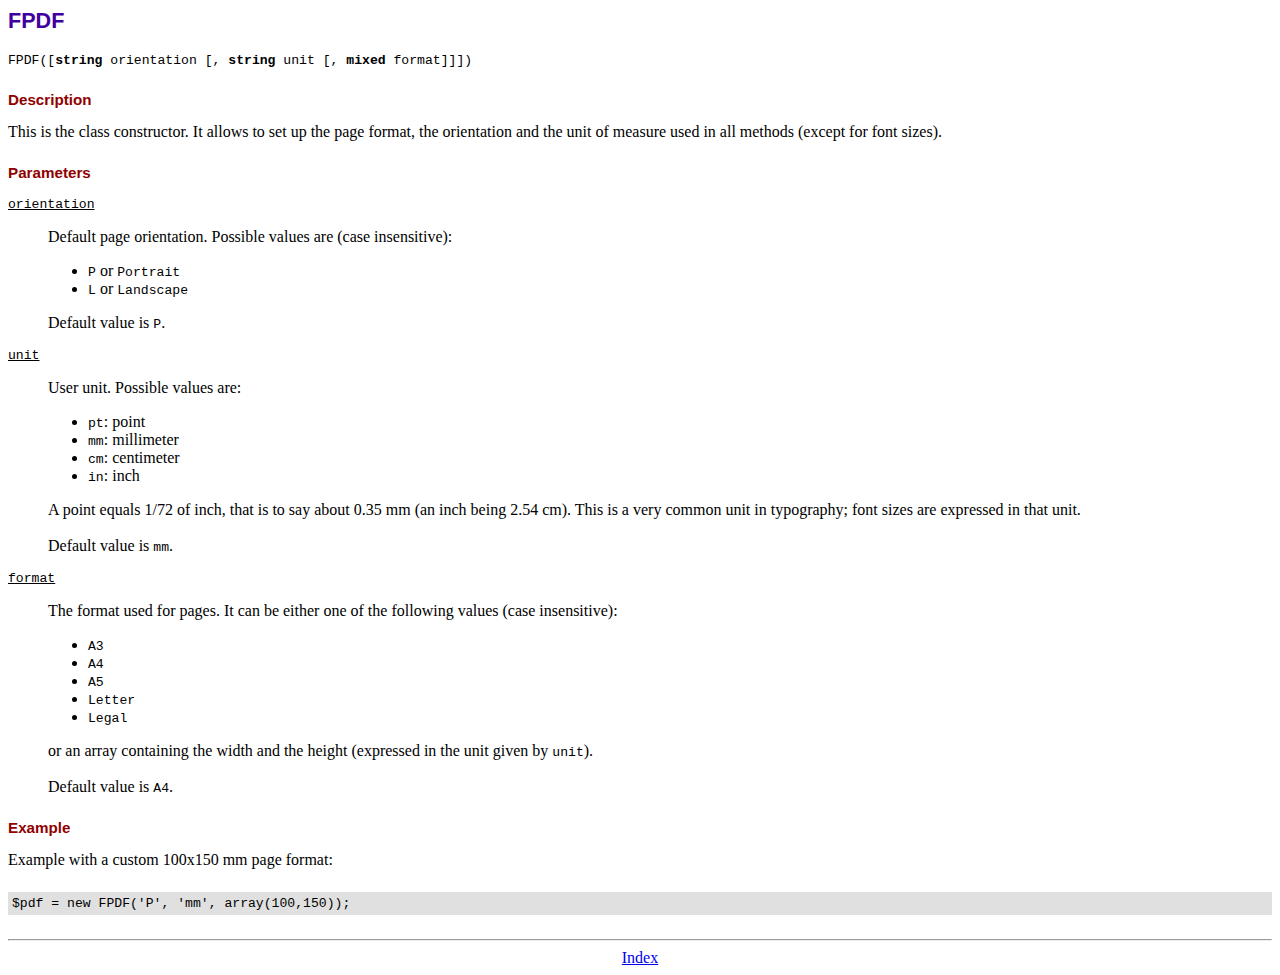
<file: otriBot/fpdf/doc/fpdf.htm>
<!DOCTYPE html PUBLIC "-//W3C//DTD HTML 4.01 Transitional//EN">
<html>
<head>
<meta http-equiv="Content-Type" content="text/html; charset=ISO-8859-1">
<title>FPDF</title>
<link type="text/css" rel="stylesheet" href="../fpdf.css">
</head>
<body>
<h1>FPDF</h1>
<code>FPDF([<b>string</b> orientation [, <b>string</b> unit [, <b>mixed</b> format]]])</code>
<h2>Description</h2>
This is the class constructor. It allows to set up the page format, the orientation and the
unit of measure used in all methods (except for font sizes).
<h2>Parameters</h2>
<dl class="param">
<dt><code>orientation</code></dt>
<dd>
Default page orientation. Possible values are (case insensitive):
<ul>
<li><code>P</code> or <code>Portrait</code></li>
<li><code>L</code> or <code>Landscape</code></li>
</ul>
Default value is <code>P</code>.
</dd>
<dt><code>unit</code></dt>
<dd>
User unit. Possible values are:
<ul>
<li><code>pt</code>: point</li>
<li><code>mm</code>: millimeter</li>
<li><code>cm</code>: centimeter</li>
<li><code>in</code>: inch</li>
</ul>
A point equals 1/72 of inch, that is to say about 0.35 mm (an inch being 2.54 cm). This
is a very common unit in typography; font sizes are expressed in that unit.
<br>
<br>
Default value is <code>mm</code>.
</dd>
<dt><code>format</code></dt>
<dd>
The format used for pages. It can be either one of the following values (case insensitive):
<ul>
<li><code>A3</code></li>
<li><code>A4</code></li>
<li><code>A5</code></li>
<li><code>Letter</code></li>
<li><code>Legal</code></li>
</ul>
or an array containing the width and the height (expressed in the unit given by <code>unit</code>).<br>
<br>
Default value is <code>A4</code>.
</dd>
</dl>
<h2>Example</h2>
Example with a custom 100x150 mm page format:
<div class="doc-source">
<pre><code>$pdf = new FPDF('P', 'mm', array(100,150));</code></pre>
</div>
<hr style="margin-top:1.5em">
<div style="text-align:center"><a href="index.htm">Index</a></div>
</body>
</html>
</file>
<file: otriBot/fpdf/fpdf.css>
body {font-family:"Times New Roman",serif}
h1 {font:bold 135% Arial,sans-serif; color:#4000A0; margin-bottom:0.9em}
h2 {font:bold 95% Arial,sans-serif; color:#900000; margin-top:1.5em; margin-bottom:1em}
dl.param dt {text-decoration:underline}
dl.param dd {margin-top:1em; margin-bottom:1em}
dl.param ul {margin-top:1em; margin-bottom:1em}
tt, code, kbd {font-family:"Courier New",Courier,monospace; font-size:82%}
div.source {margin-top:1.4em; margin-bottom:1.3em}
div.source pre {display:table; border:1px solid #24246A; width:100%; margin:0em; font-family:inherit; font-size:100%}
div.source code {display:block; border:1px solid #C5C5EC; background-color:#F0F5FF; padding:6px; color:#000000}
div.doc-source {margin-top:1.4em; margin-bottom:1.3em}
div.doc-source pre {display:table; width:100%; margin:0em; font-family:inherit; font-size:100%}
div.doc-source code {display:block; background-color:#E0E0E0; padding:4px}
.kw {color:#000080; font-weight:bold}
.str {color:#CC0000}
.cmt {color:#008000}
p.demo {text-align:center; margin-top:-0.9em}
a.demo {text-decoration:none; font-weight:bold; color:#0000CC}
a.demo:link {text-decoration:none; font-weight:bold; color:#0000CC}
a.demo:hover {text-decoration:none; font-weight:bold; color:#0000FF}
a.demo:active {text-decoration:none; font-weight:bold; color:#0000FF}
</file>
